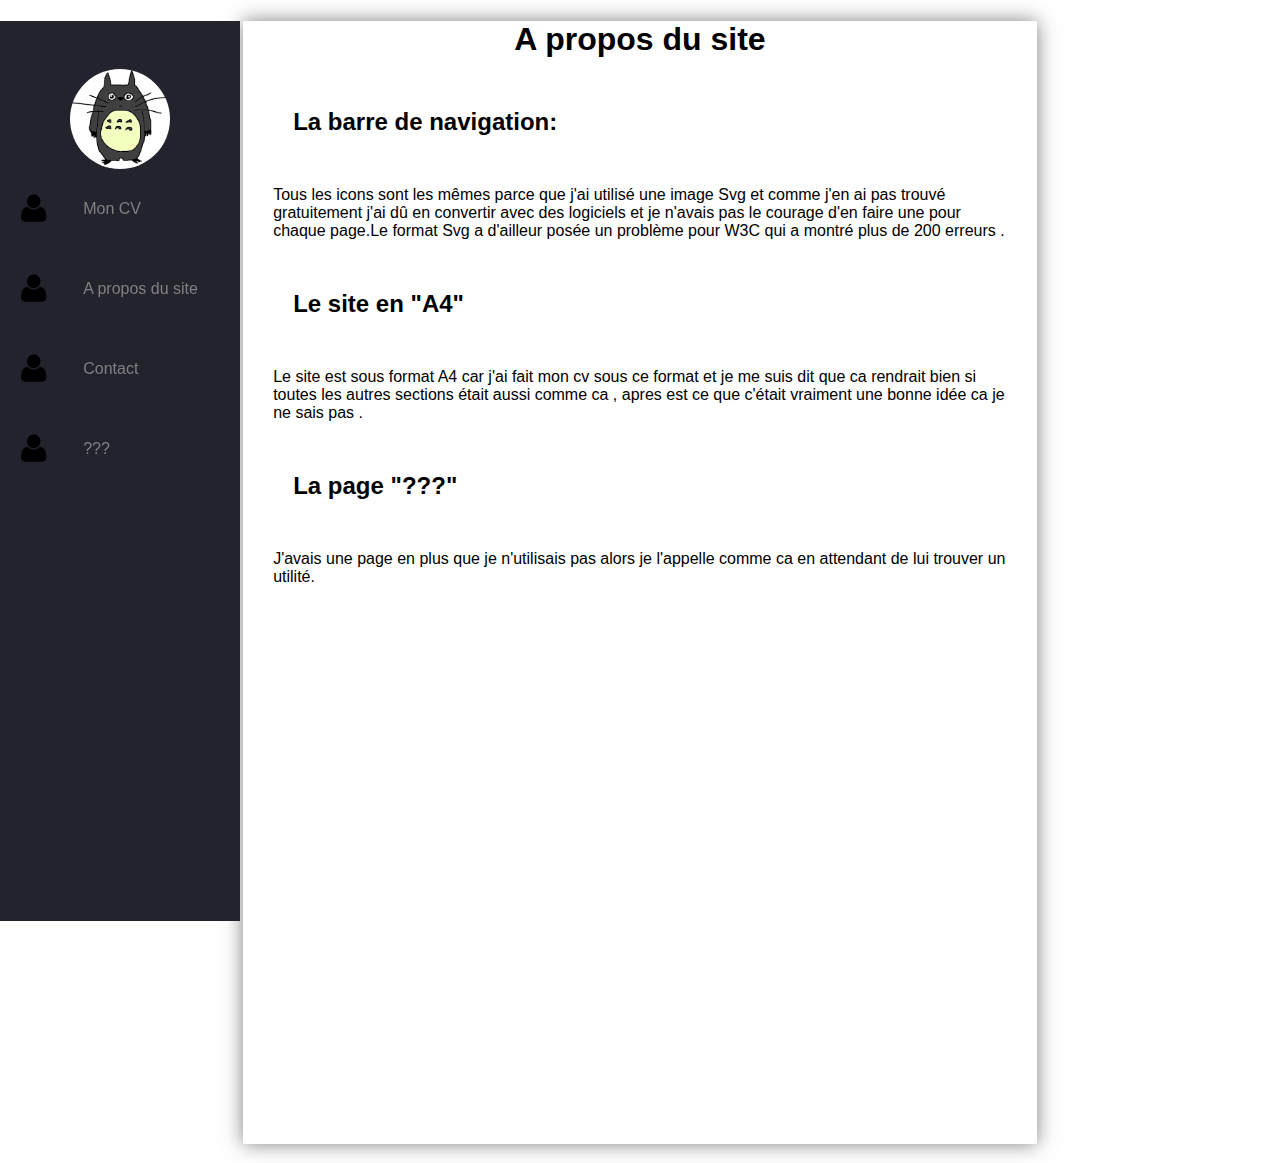
<file: page2.html>
<!doctype html>
<html lang="fr">

<head>
    <meta charset="utf-8" />
    <title>CVp2 Cyriaque</title>
    <link rel="stylesheet" href="style2.css" />
</head>

<body>


    <nav class="navbar">
        <ul class="navbar-nav">
            <img src="image.PNG" alt="Photo de profil" />

            <li class="nav-item">
                <a href="index.html" class="nav-link">
                    <?xml version="1.0" encoding="UTF-8" standalone="no"?>
                    <svg xmlns:dc="http://purl.org/dc/elements/1.1/" xmlns:cc="http://creativecommons.org/ns#"
                        xmlns:rdf="http://www.w3.org/1999/02/22-rdf-syntax-ns#" xmlns:svg="http://www.w3.org/2000/svg"
                        xmlns="http://www.w3.org/2000/svg"
                        xmlns:sodipodi="http://sodipodi.sourceforge.net/DTD/sodipodi-0.dtd"
                        xmlns:inkscape="http://www.inkscape.org/namespaces/inkscape" version="1.1" id="svg1923"
                        width="1200" height="1200" viewBox="0 0 1200 1200" sodipodi:docname="icon-user.svg"
                        inkscape:version="1.0.1 (3bc2e813f5, 2020-09-07)">
                        <metadata id="metadata1929">
                            <rdf:RDF>
                                <cc:Work rdf:about="">
                                    <dc:format>image/svg+xml</dc:format>
                                    <dc:type rdf:resource="http://purl.org/dc/dcmitype/StillImage" />
                                    <dc:title></dc:title>
                                </cc:Work>
                            </rdf:RDF>
                        </metadata>
                        <defs id="defs1927" />
                        <sodipodi:namedview pagecolor="#ffffff" bordercolor="#666666" borderopacity="1"
                            objecttolerance="10" gridtolerance="10" guidetolerance="10" inkscape:pageopacity="0"
                            inkscape:pageshadow="2" inkscape:window-width="1920" inkscape:window-height="1171"
                            id="namedview1925" showgrid="false" inkscape:zoom="0.6125" inkscape:cx="600"
                            inkscape:cy="600" inkscape:window-x="-9" inkscape:window-y="-9"
                            inkscape:window-maximized="1" inkscape:current-layer="g1931" />
                        <g inkscape:groupmode="layer" inkscape:label="Image" id="g1931">
                            <path style="fill:#000000"
                                d="m 271.30612,1079.4949 c -61.90032,-5.8856 -111.71854,-38.2346 -136.04822,-88.34184 -14.98974,-30.8715 -19.11808,-58.59629 -17.10208,-114.85281 1.69795,-47.38125 4.47281,-74.4248 11.66102,-113.64719 12.78104,-69.73962 32.87751,-120.85726 64.20372,-163.30939 9.15282,-12.40356 31.0617,-34.32893 41.28556,-41.31663 30.94219,-21.14806 64.70392,-32.2271 103.5,-33.96393 l 13,-0.58199 7.5,3.90999 c 4.125,2.15049 22.8,13.75172 41.5,25.78053 44.34411,28.52441 58.71674,35.71242 96,48.01136 18.52291,6.11031 37.74677,10.66184 55.5,13.14043 17.55996,2.45161 56.8313,2.44151 73.5,-0.0189 32.50008,-4.79724 63.94135,-14.20408 96.18222,-28.77651 14.20652,-6.42116 21.62169,-10.80554 59.54027,-35.20451 36.1374,-23.25285 42.70542,-26.67078 51.2493,-26.66959 33.31842,0.005 72.12122,10.81388 99.50418,27.71881 36.26994,22.39131 65.12783,59.37591 88.04341,112.83763 20.6721,48.22734 35.5313,123.71201 38.9322,197.7744 2.4228,52.76198 0.6818,78.57475 -7.0714,104.846 -15.6291,52.95864 -57.35588,92.37614 -113.04358,106.78774 -27.20551,7.0405 2.30107,6.4736 -345.3366,6.6346 -179.90632,0.083 -317.03958,-0.2391 -322.5,-0.7582 z M 567.39736,565.64453 c -22.11016,-1.85149 -45.25609,-6.64484 -65.09124,-13.4799 -22.67349,-7.81313 -51.8751,-24.26346 -73,-41.12356 -10.94506,-8.73542 -33.68187,-31.47668 -42.3797,-42.38801 -30.87082,-38.72706 -48.8023,-82.59795 -53.68122,-131.33564 -1.5529,-15.51253 -0.68116,-55.63166 1.50284,-69.16436 8.8258,-54.68707 32.08562,-99.87765 72.01812,-139.92114 39.85023,-39.960989 84.46577,-63.362959 138.60065,-72.699509 11.95042,-2.06107 16.70751,-2.32113 42.93931,-2.3474 32.2182,-0.0323 40.81716,0.83936 63.79707,6.46671 28.77659,7.04686 52.29492,17.32855 76.70293,33.53279 15.97429,10.605179 26.26042,19.124929 41.55202,34.416529 20.82769,20.8277 35.4599,40.42709 47.81897,64.05202 31.45484,60.12739 36.59167,137.17941 13.60435,204.06421 -4.33753,12.62065 -15.19186,35.31992 -22.44374,46.93579 -20.66096,33.09419 -56.1978,68.4823 -88.12741,87.75858 -21.9001,13.22135 -52.29026,25.35273 -75.40419,30.10043 -23.62855,4.85341 -56.24523,6.98842 -78.40876,5.13246 z"
                                id="path1935" />
                        </g>
                    </svg>

                    <span class="link-text">Mon CV</span>
                </a>
            </li>

            <li class="nav-item">
                <a href="page2.html" class="nav-link">
                    <?xml version="1.0" encoding="UTF-8" standalone="no"?>
                    <svg xmlns:dc="http://purl.org/dc/elements/1.1/" xmlns:cc="http://creativecommons.org/ns#"
                        xmlns:rdf="http://www.w3.org/1999/02/22-rdf-syntax-ns#" xmlns:svg="http://www.w3.org/2000/svg"
                        xmlns="http://www.w3.org/2000/svg"
                        xmlns:sodipodi="http://sodipodi.sourceforge.net/DTD/sodipodi-0.dtd"
                        xmlns:inkscape="http://www.inkscape.org/namespaces/inkscape" version="1.1" id="svg1923"
                        width="1200" height="1200" viewBox="0 0 1200 1200" sodipodi:docname="icon-user.svg"
                        inkscape:version="1.0.1 (3bc2e813f5, 2020-09-07)">
                        <metadata id="metadata1929">
                            <rdf:RDF>
                                <cc:Work rdf:about="">
                                    <dc:format>image/svg+xml</dc:format>
                                    <dc:type rdf:resource="http://purl.org/dc/dcmitype/StillImage" />
                                    <dc:title></dc:title>
                                </cc:Work>
                            </rdf:RDF>
                        </metadata>
                        <defs id="defs1927" />
                        <sodipodi:namedview pagecolor="#ffffff" bordercolor="#666666" borderopacity="1"
                            objecttolerance="10" gridtolerance="10" guidetolerance="10" inkscape:pageopacity="0"
                            inkscape:pageshadow="2" inkscape:window-width="1920" inkscape:window-height="1171"
                            id="namedview1925" showgrid="false" inkscape:zoom="0.6125" inkscape:cx="600"
                            inkscape:cy="600" inkscape:window-x="-9" inkscape:window-y="-9"
                            inkscape:window-maximized="1" inkscape:current-layer="g1931" />
                        <g inkscape:groupmode="layer" inkscape:label="Image" id="g1931">
                            <path style="fill:#000000"
                                d="m 271.30612,1079.4949 c -61.90032,-5.8856 -111.71854,-38.2346 -136.04822,-88.34184 -14.98974,-30.8715 -19.11808,-58.59629 -17.10208,-114.85281 1.69795,-47.38125 4.47281,-74.4248 11.66102,-113.64719 12.78104,-69.73962 32.87751,-120.85726 64.20372,-163.30939 9.15282,-12.40356 31.0617,-34.32893 41.28556,-41.31663 30.94219,-21.14806 64.70392,-32.2271 103.5,-33.96393 l 13,-0.58199 7.5,3.90999 c 4.125,2.15049 22.8,13.75172 41.5,25.78053 44.34411,28.52441 58.71674,35.71242 96,48.01136 18.52291,6.11031 37.74677,10.66184 55.5,13.14043 17.55996,2.45161 56.8313,2.44151 73.5,-0.0189 32.50008,-4.79724 63.94135,-14.20408 96.18222,-28.77651 14.20652,-6.42116 21.62169,-10.80554 59.54027,-35.20451 36.1374,-23.25285 42.70542,-26.67078 51.2493,-26.66959 33.31842,0.005 72.12122,10.81388 99.50418,27.71881 36.26994,22.39131 65.12783,59.37591 88.04341,112.83763 20.6721,48.22734 35.5313,123.71201 38.9322,197.7744 2.4228,52.76198 0.6818,78.57475 -7.0714,104.846 -15.6291,52.95864 -57.35588,92.37614 -113.04358,106.78774 -27.20551,7.0405 2.30107,6.4736 -345.3366,6.6346 -179.90632,0.083 -317.03958,-0.2391 -322.5,-0.7582 z M 567.39736,565.64453 c -22.11016,-1.85149 -45.25609,-6.64484 -65.09124,-13.4799 -22.67349,-7.81313 -51.8751,-24.26346 -73,-41.12356 -10.94506,-8.73542 -33.68187,-31.47668 -42.3797,-42.38801 -30.87082,-38.72706 -48.8023,-82.59795 -53.68122,-131.33564 -1.5529,-15.51253 -0.68116,-55.63166 1.50284,-69.16436 8.8258,-54.68707 32.08562,-99.87765 72.01812,-139.92114 39.85023,-39.960989 84.46577,-63.362959 138.60065,-72.699509 11.95042,-2.06107 16.70751,-2.32113 42.93931,-2.3474 32.2182,-0.0323 40.81716,0.83936 63.79707,6.46671 28.77659,7.04686 52.29492,17.32855 76.70293,33.53279 15.97429,10.605179 26.26042,19.124929 41.55202,34.416529 20.82769,20.8277 35.4599,40.42709 47.81897,64.05202 31.45484,60.12739 36.59167,137.17941 13.60435,204.06421 -4.33753,12.62065 -15.19186,35.31992 -22.44374,46.93579 -20.66096,33.09419 -56.1978,68.4823 -88.12741,87.75858 -21.9001,13.22135 -52.29026,25.35273 -75.40419,30.10043 -23.62855,4.85341 -56.24523,6.98842 -78.40876,5.13246 z"
                                id="path1935" />
                        </g>
                    </svg>

                    <span class="link-text">A propos du site</span>
                </a>
            </li>

            <li class="nav-item">
                <a href="page3.html" class="nav-link">
                    <?xml version="1.0" encoding="UTF-8" standalone="no"?>
                    <svg xmlns:dc="http://purl.org/dc/elements/1.1/" xmlns:cc="http://creativecommons.org/ns#"
                        xmlns:rdf="http://www.w3.org/1999/02/22-rdf-syntax-ns#" xmlns:svg="http://www.w3.org/2000/svg"
                        xmlns="http://www.w3.org/2000/svg"
                        xmlns:sodipodi="http://sodipodi.sourceforge.net/DTD/sodipodi-0.dtd"
                        xmlns:inkscape="http://www.inkscape.org/namespaces/inkscape" version="1.1" id="svg1923"
                        width="1200" height="1200" viewBox="0 0 1200 1200" sodipodi:docname="icon-user.svg"
                        inkscape:version="1.0.1 (3bc2e813f5, 2020-09-07)">
                        <metadata id="metadata1929">
                            <rdf:RDF>
                                <cc:Work rdf:about="">
                                    <dc:format>image/svg+xml</dc:format>
                                    <dc:type rdf:resource="http://purl.org/dc/dcmitype/StillImage" />
                                    <dc:title></dc:title>
                                </cc:Work>
                            </rdf:RDF>
                        </metadata>
                        <defs id="defs1927" />
                        <sodipodi:namedview pagecolor="#ffffff" bordercolor="#666666" borderopacity="1"
                            objecttolerance="10" gridtolerance="10" guidetolerance="10" inkscape:pageopacity="0"
                            inkscape:pageshadow="2" inkscape:window-width="1920" inkscape:window-height="1171"
                            id="namedview1925" showgrid="false" inkscape:zoom="0.6125" inkscape:cx="600"
                            inkscape:cy="600" inkscape:window-x="-9" inkscape:window-y="-9"
                            inkscape:window-maximized="1" inkscape:current-layer="g1931" />
                        <g inkscape:groupmode="layer" inkscape:label="Image" id="g1931">
                            <path style="fill:#000000"
                                d="m 271.30612,1079.4949 c -61.90032,-5.8856 -111.71854,-38.2346 -136.04822,-88.34184 -14.98974,-30.8715 -19.11808,-58.59629 -17.10208,-114.85281 1.69795,-47.38125 4.47281,-74.4248 11.66102,-113.64719 12.78104,-69.73962 32.87751,-120.85726 64.20372,-163.30939 9.15282,-12.40356 31.0617,-34.32893 41.28556,-41.31663 30.94219,-21.14806 64.70392,-32.2271 103.5,-33.96393 l 13,-0.58199 7.5,3.90999 c 4.125,2.15049 22.8,13.75172 41.5,25.78053 44.34411,28.52441 58.71674,35.71242 96,48.01136 18.52291,6.11031 37.74677,10.66184 55.5,13.14043 17.55996,2.45161 56.8313,2.44151 73.5,-0.0189 32.50008,-4.79724 63.94135,-14.20408 96.18222,-28.77651 14.20652,-6.42116 21.62169,-10.80554 59.54027,-35.20451 36.1374,-23.25285 42.70542,-26.67078 51.2493,-26.66959 33.31842,0.005 72.12122,10.81388 99.50418,27.71881 36.26994,22.39131 65.12783,59.37591 88.04341,112.83763 20.6721,48.22734 35.5313,123.71201 38.9322,197.7744 2.4228,52.76198 0.6818,78.57475 -7.0714,104.846 -15.6291,52.95864 -57.35588,92.37614 -113.04358,106.78774 -27.20551,7.0405 2.30107,6.4736 -345.3366,6.6346 -179.90632,0.083 -317.03958,-0.2391 -322.5,-0.7582 z M 567.39736,565.64453 c -22.11016,-1.85149 -45.25609,-6.64484 -65.09124,-13.4799 -22.67349,-7.81313 -51.8751,-24.26346 -73,-41.12356 -10.94506,-8.73542 -33.68187,-31.47668 -42.3797,-42.38801 -30.87082,-38.72706 -48.8023,-82.59795 -53.68122,-131.33564 -1.5529,-15.51253 -0.68116,-55.63166 1.50284,-69.16436 8.8258,-54.68707 32.08562,-99.87765 72.01812,-139.92114 39.85023,-39.960989 84.46577,-63.362959 138.60065,-72.699509 11.95042,-2.06107 16.70751,-2.32113 42.93931,-2.3474 32.2182,-0.0323 40.81716,0.83936 63.79707,6.46671 28.77659,7.04686 52.29492,17.32855 76.70293,33.53279 15.97429,10.605179 26.26042,19.124929 41.55202,34.416529 20.82769,20.8277 35.4599,40.42709 47.81897,64.05202 31.45484,60.12739 36.59167,137.17941 13.60435,204.06421 -4.33753,12.62065 -15.19186,35.31992 -22.44374,46.93579 -20.66096,33.09419 -56.1978,68.4823 -88.12741,87.75858 -21.9001,13.22135 -52.29026,25.35273 -75.40419,30.10043 -23.62855,4.85341 -56.24523,6.98842 -78.40876,5.13246 z"
                                id="path1935" />
                        </g>
                    </svg>

                    <span class="link-text">Contact</span>
                </a>
            </li>

            <li class="nav-item">
                <a href="page4.html" class="nav-link">
                    <?xml version="1.0" encoding="UTF-8" standalone="no"?>
                    <svg xmlns:dc="http://purl.org/dc/elements/1.1/" xmlns:cc="http://creativecommons.org/ns#"
                        xmlns:rdf="http://www.w3.org/1999/02/22-rdf-syntax-ns#" xmlns:svg="http://www.w3.org/2000/svg"
                        xmlns="http://www.w3.org/2000/svg"
                        xmlns:sodipodi="http://sodipodi.sourceforge.net/DTD/sodipodi-0.dtd"
                        xmlns:inkscape="http://www.inkscape.org/namespaces/inkscape" version="1.1" id="svg1923"
                        width="1200" height="1200" viewBox="0 0 1200 1200" sodipodi:docname="icon-user.svg"
                        inkscape:version="1.0.1 (3bc2e813f5, 2020-09-07)">
                        <metadata id="metadata1929">
                            <rdf:RDF>
                                <cc:Work rdf:about="">
                                    <dc:format>image/svg+xml</dc:format>
                                    <dc:type rdf:resource="http://purl.org/dc/dcmitype/StillImage" />
                                    <dc:title></dc:title>
                                </cc:Work>
                            </rdf:RDF>
                        </metadata>
                        <defs id="defs1927" />
                        <sodipodi:namedview pagecolor="#ffffff" bordercolor="#666666" borderopacity="1"
                            objecttolerance="10" gridtolerance="10" guidetolerance="10" inkscape:pageopacity="0"
                            inkscape:pageshadow="2" inkscape:window-width="1920" inkscape:window-height="1171"
                            id="namedview1925" showgrid="false" inkscape:zoom="0.6125" inkscape:cx="600"
                            inkscape:cy="600" inkscape:window-x="-9" inkscape:window-y="-9"
                            inkscape:window-maximized="1" inkscape:current-layer="g1931" />
                        <g inkscape:groupmode="layer" inkscape:label="Image" id="g1931">
                            <path style="fill:#000000"
                                d="m 271.30612,1079.4949 c -61.90032,-5.8856 -111.71854,-38.2346 -136.04822,-88.34184 -14.98974,-30.8715 -19.11808,-58.59629 -17.10208,-114.85281 1.69795,-47.38125 4.47281,-74.4248 11.66102,-113.64719 12.78104,-69.73962 32.87751,-120.85726 64.20372,-163.30939 9.15282,-12.40356 31.0617,-34.32893 41.28556,-41.31663 30.94219,-21.14806 64.70392,-32.2271 103.5,-33.96393 l 13,-0.58199 7.5,3.90999 c 4.125,2.15049 22.8,13.75172 41.5,25.78053 44.34411,28.52441 58.71674,35.71242 96,48.01136 18.52291,6.11031 37.74677,10.66184 55.5,13.14043 17.55996,2.45161 56.8313,2.44151 73.5,-0.0189 32.50008,-4.79724 63.94135,-14.20408 96.18222,-28.77651 14.20652,-6.42116 21.62169,-10.80554 59.54027,-35.20451 36.1374,-23.25285 42.70542,-26.67078 51.2493,-26.66959 33.31842,0.005 72.12122,10.81388 99.50418,27.71881 36.26994,22.39131 65.12783,59.37591 88.04341,112.83763 20.6721,48.22734 35.5313,123.71201 38.9322,197.7744 2.4228,52.76198 0.6818,78.57475 -7.0714,104.846 -15.6291,52.95864 -57.35588,92.37614 -113.04358,106.78774 -27.20551,7.0405 2.30107,6.4736 -345.3366,6.6346 -179.90632,0.083 -317.03958,-0.2391 -322.5,-0.7582 z M 567.39736,565.64453 c -22.11016,-1.85149 -45.25609,-6.64484 -65.09124,-13.4799 -22.67349,-7.81313 -51.8751,-24.26346 -73,-41.12356 -10.94506,-8.73542 -33.68187,-31.47668 -42.3797,-42.38801 -30.87082,-38.72706 -48.8023,-82.59795 -53.68122,-131.33564 -1.5529,-15.51253 -0.68116,-55.63166 1.50284,-69.16436 8.8258,-54.68707 32.08562,-99.87765 72.01812,-139.92114 39.85023,-39.960989 84.46577,-63.362959 138.60065,-72.699509 11.95042,-2.06107 16.70751,-2.32113 42.93931,-2.3474 32.2182,-0.0323 40.81716,0.83936 63.79707,6.46671 28.77659,7.04686 52.29492,17.32855 76.70293,33.53279 15.97429,10.605179 26.26042,19.124929 41.55202,34.416529 20.82769,20.8277 35.4599,40.42709 47.81897,64.05202 31.45484,60.12739 36.59167,137.17941 13.60435,204.06421 -4.33753,12.62065 -15.19186,35.31992 -22.44374,46.93579 -20.66096,33.09419 -56.1978,68.4823 -88.12741,87.75858 -21.9001,13.22135 -52.29026,25.35273 -75.40419,30.10043 -23.62855,4.85341 -56.24523,6.98842 -78.40876,5.13246 z"
                                id="path1935" />
                        </g>
                    </svg>

                    <span class="link-text">???</span>
                </a>
            </li>







        </ul>
    </nav>
    <page>
        <H1>A propos du site</H1>
        <h2>La barre de navigation:</h2>
        <div class="pp">
            <p>Tous les icons sont les mêmes parce que j'ai utilisé une image Svg et comme j'en ai pas trouvé
                gratuitement j'ai dû en convertir avec des logiciels et je n'avais pas le courage d'en faire une pour
                chaque page.Le format Svg a d'ailleur posée un problème pour W3C qui a montré plus de 200 erreurs .</p>
        </div>
        <h2>Le site en "A4"</h2>
        <div class="pp">
            <p>Le site est sous format A4 car j'ai fait mon cv sous ce format et je me suis dit que ca rendrait bien si
                toutes les autres sections était aussi comme ca , apres est ce que c'était vraiment une bonne idée ca je
                ne sais pas .</p>
        </div>
        <h2>La page "???"</h2>
        <div class="pp">
            <p>J'avais une page en plus que je n'utilisais pas alors je l'appelle comme ca en attendant de lui trouver
                un utilité.</p>
        </div>



    </page>





















</body>
</file>
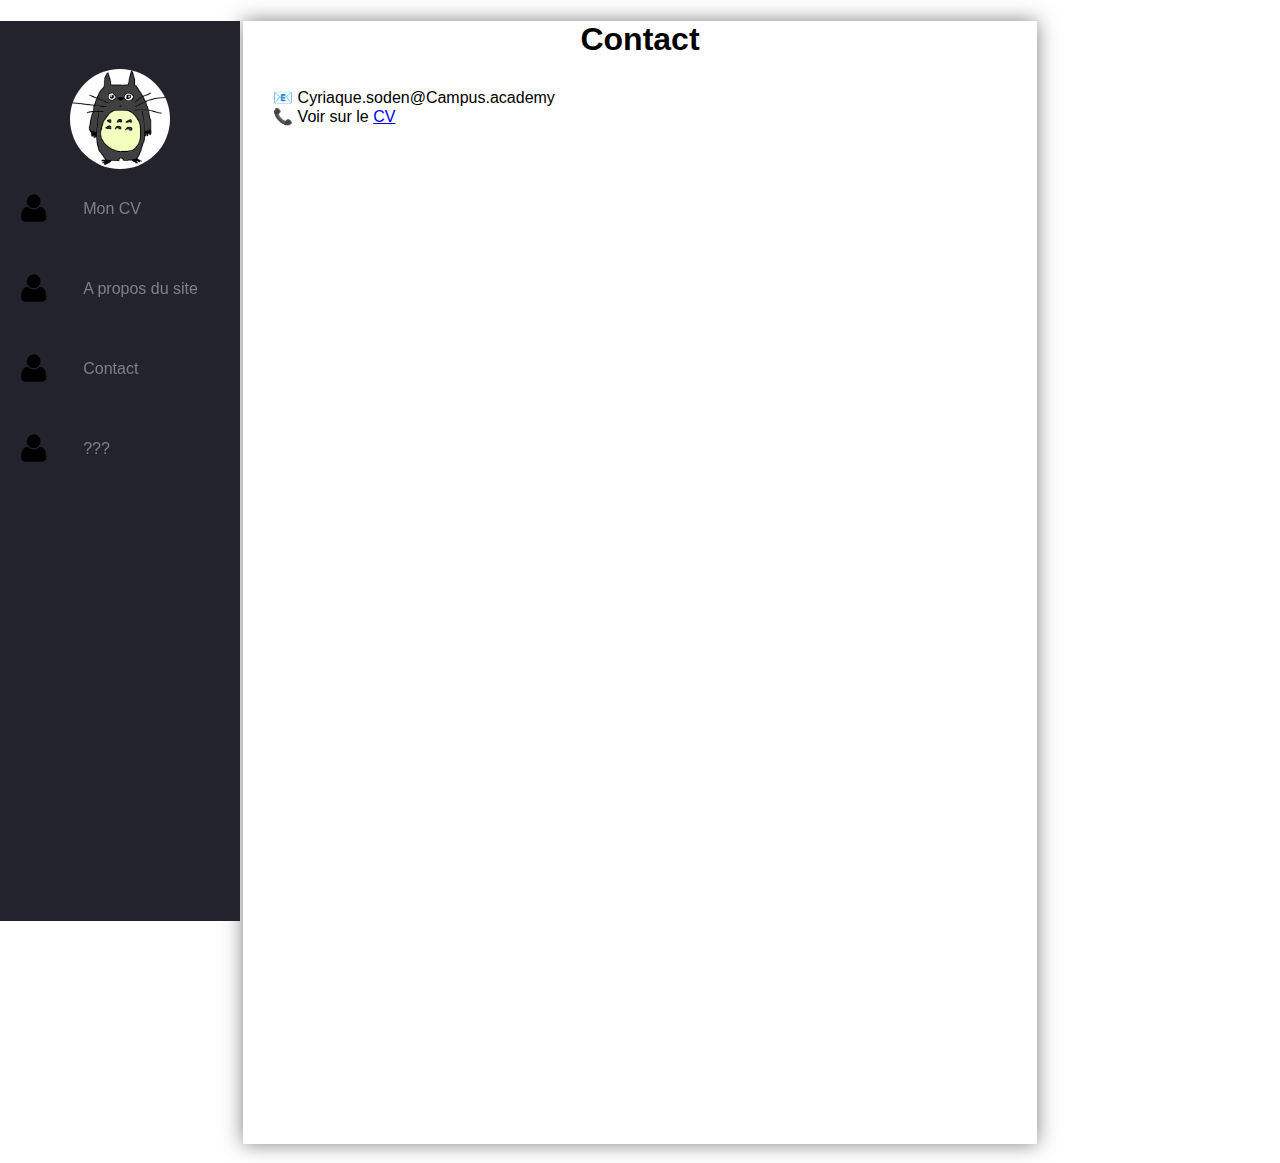
<file: page3.html>
<!doctype html>
<html lang="fr">

<head>
    <meta charset="utf-8" />
    <title>CVp3 Cyriaque</title>
    <link rel="stylesheet" href="style2.css" />
</head>

<body>


    <nav class="navbar">
        <ul class="navbar-nav">
            <img src="image.PNG" alt="Photo de profil" />

            <li class="nav-item">
                <a href="index.html" class="nav-link">
                    <?xml version="1.0" encoding="UTF-8" standalone="no"?>
                    <svg xmlns:dc="http://purl.org/dc/elements/1.1/" xmlns:cc="http://creativecommons.org/ns#"
                        xmlns:rdf="http://www.w3.org/1999/02/22-rdf-syntax-ns#" xmlns:svg="http://www.w3.org/2000/svg"
                        xmlns="http://www.w3.org/2000/svg"
                        xmlns:sodipodi="http://sodipodi.sourceforge.net/DTD/sodipodi-0.dtd"
                        xmlns:inkscape="http://www.inkscape.org/namespaces/inkscape" version="1.1" id="svg1923"
                        width="1200" height="1200" viewBox="0 0 1200 1200" sodipodi:docname="icon-user.svg"
                        inkscape:version="1.0.1 (3bc2e813f5, 2020-09-07)">
                        <metadata id="metadata1929">
                            <rdf:RDF>
                                <cc:Work rdf:about="">
                                    <dc:format>image/svg+xml</dc:format>
                                    <dc:type rdf:resource="http://purl.org/dc/dcmitype/StillImage" />
                                    <dc:title></dc:title>
                                </cc:Work>
                            </rdf:RDF>
                        </metadata>
                        <defs id="defs1927" />
                        <sodipodi:namedview pagecolor="#ffffff" bordercolor="#666666" borderopacity="1"
                            objecttolerance="10" gridtolerance="10" guidetolerance="10" inkscape:pageopacity="0"
                            inkscape:pageshadow="2" inkscape:window-width="1920" inkscape:window-height="1171"
                            id="namedview1925" showgrid="false" inkscape:zoom="0.6125" inkscape:cx="600"
                            inkscape:cy="600" inkscape:window-x="-9" inkscape:window-y="-9"
                            inkscape:window-maximized="1" inkscape:current-layer="g1931" />
                        <g inkscape:groupmode="layer" inkscape:label="Image" id="g1931">
                            <path style="fill:#000000"
                                d="m 271.30612,1079.4949 c -61.90032,-5.8856 -111.71854,-38.2346 -136.04822,-88.34184 -14.98974,-30.8715 -19.11808,-58.59629 -17.10208,-114.85281 1.69795,-47.38125 4.47281,-74.4248 11.66102,-113.64719 12.78104,-69.73962 32.87751,-120.85726 64.20372,-163.30939 9.15282,-12.40356 31.0617,-34.32893 41.28556,-41.31663 30.94219,-21.14806 64.70392,-32.2271 103.5,-33.96393 l 13,-0.58199 7.5,3.90999 c 4.125,2.15049 22.8,13.75172 41.5,25.78053 44.34411,28.52441 58.71674,35.71242 96,48.01136 18.52291,6.11031 37.74677,10.66184 55.5,13.14043 17.55996,2.45161 56.8313,2.44151 73.5,-0.0189 32.50008,-4.79724 63.94135,-14.20408 96.18222,-28.77651 14.20652,-6.42116 21.62169,-10.80554 59.54027,-35.20451 36.1374,-23.25285 42.70542,-26.67078 51.2493,-26.66959 33.31842,0.005 72.12122,10.81388 99.50418,27.71881 36.26994,22.39131 65.12783,59.37591 88.04341,112.83763 20.6721,48.22734 35.5313,123.71201 38.9322,197.7744 2.4228,52.76198 0.6818,78.57475 -7.0714,104.846 -15.6291,52.95864 -57.35588,92.37614 -113.04358,106.78774 -27.20551,7.0405 2.30107,6.4736 -345.3366,6.6346 -179.90632,0.083 -317.03958,-0.2391 -322.5,-0.7582 z M 567.39736,565.64453 c -22.11016,-1.85149 -45.25609,-6.64484 -65.09124,-13.4799 -22.67349,-7.81313 -51.8751,-24.26346 -73,-41.12356 -10.94506,-8.73542 -33.68187,-31.47668 -42.3797,-42.38801 -30.87082,-38.72706 -48.8023,-82.59795 -53.68122,-131.33564 -1.5529,-15.51253 -0.68116,-55.63166 1.50284,-69.16436 8.8258,-54.68707 32.08562,-99.87765 72.01812,-139.92114 39.85023,-39.960989 84.46577,-63.362959 138.60065,-72.699509 11.95042,-2.06107 16.70751,-2.32113 42.93931,-2.3474 32.2182,-0.0323 40.81716,0.83936 63.79707,6.46671 28.77659,7.04686 52.29492,17.32855 76.70293,33.53279 15.97429,10.605179 26.26042,19.124929 41.55202,34.416529 20.82769,20.8277 35.4599,40.42709 47.81897,64.05202 31.45484,60.12739 36.59167,137.17941 13.60435,204.06421 -4.33753,12.62065 -15.19186,35.31992 -22.44374,46.93579 -20.66096,33.09419 -56.1978,68.4823 -88.12741,87.75858 -21.9001,13.22135 -52.29026,25.35273 -75.40419,30.10043 -23.62855,4.85341 -56.24523,6.98842 -78.40876,5.13246 z"
                                id="path1935" />
                        </g>
                    </svg>

                    <span class="link-text">Mon CV</span>
                </a>
            </li>

            <li class="nav-item">
                <a href="page2.html" class="nav-link">
                    <?xml version="1.0" encoding="UTF-8" standalone="no"?>
                    <svg xmlns:dc="http://purl.org/dc/elements/1.1/" xmlns:cc="http://creativecommons.org/ns#"
                        xmlns:rdf="http://www.w3.org/1999/02/22-rdf-syntax-ns#" xmlns:svg="http://www.w3.org/2000/svg"
                        xmlns="http://www.w3.org/2000/svg"
                        xmlns:sodipodi="http://sodipodi.sourceforge.net/DTD/sodipodi-0.dtd"
                        xmlns:inkscape="http://www.inkscape.org/namespaces/inkscape" version="1.1" id="svg1923"
                        width="1200" height="1200" viewBox="0 0 1200 1200" sodipodi:docname="icon-user.svg"
                        inkscape:version="1.0.1 (3bc2e813f5, 2020-09-07)">
                        <metadata id="metadata1929">
                            <rdf:RDF>
                                <cc:Work rdf:about="">
                                    <dc:format>image/svg+xml</dc:format>
                                    <dc:type rdf:resource="http://purl.org/dc/dcmitype/StillImage" />
                                    <dc:title></dc:title>
                                </cc:Work>
                            </rdf:RDF>
                        </metadata>
                        <defs id="defs1927" />
                        <sodipodi:namedview pagecolor="#ffffff" bordercolor="#666666" borderopacity="1"
                            objecttolerance="10" gridtolerance="10" guidetolerance="10" inkscape:pageopacity="0"
                            inkscape:pageshadow="2" inkscape:window-width="1920" inkscape:window-height="1171"
                            id="namedview1925" showgrid="false" inkscape:zoom="0.6125" inkscape:cx="600"
                            inkscape:cy="600" inkscape:window-x="-9" inkscape:window-y="-9"
                            inkscape:window-maximized="1" inkscape:current-layer="g1931" />
                        <g inkscape:groupmode="layer" inkscape:label="Image" id="g1931">
                            <path style="fill:#000000"
                                d="m 271.30612,1079.4949 c -61.90032,-5.8856 -111.71854,-38.2346 -136.04822,-88.34184 -14.98974,-30.8715 -19.11808,-58.59629 -17.10208,-114.85281 1.69795,-47.38125 4.47281,-74.4248 11.66102,-113.64719 12.78104,-69.73962 32.87751,-120.85726 64.20372,-163.30939 9.15282,-12.40356 31.0617,-34.32893 41.28556,-41.31663 30.94219,-21.14806 64.70392,-32.2271 103.5,-33.96393 l 13,-0.58199 7.5,3.90999 c 4.125,2.15049 22.8,13.75172 41.5,25.78053 44.34411,28.52441 58.71674,35.71242 96,48.01136 18.52291,6.11031 37.74677,10.66184 55.5,13.14043 17.55996,2.45161 56.8313,2.44151 73.5,-0.0189 32.50008,-4.79724 63.94135,-14.20408 96.18222,-28.77651 14.20652,-6.42116 21.62169,-10.80554 59.54027,-35.20451 36.1374,-23.25285 42.70542,-26.67078 51.2493,-26.66959 33.31842,0.005 72.12122,10.81388 99.50418,27.71881 36.26994,22.39131 65.12783,59.37591 88.04341,112.83763 20.6721,48.22734 35.5313,123.71201 38.9322,197.7744 2.4228,52.76198 0.6818,78.57475 -7.0714,104.846 -15.6291,52.95864 -57.35588,92.37614 -113.04358,106.78774 -27.20551,7.0405 2.30107,6.4736 -345.3366,6.6346 -179.90632,0.083 -317.03958,-0.2391 -322.5,-0.7582 z M 567.39736,565.64453 c -22.11016,-1.85149 -45.25609,-6.64484 -65.09124,-13.4799 -22.67349,-7.81313 -51.8751,-24.26346 -73,-41.12356 -10.94506,-8.73542 -33.68187,-31.47668 -42.3797,-42.38801 -30.87082,-38.72706 -48.8023,-82.59795 -53.68122,-131.33564 -1.5529,-15.51253 -0.68116,-55.63166 1.50284,-69.16436 8.8258,-54.68707 32.08562,-99.87765 72.01812,-139.92114 39.85023,-39.960989 84.46577,-63.362959 138.60065,-72.699509 11.95042,-2.06107 16.70751,-2.32113 42.93931,-2.3474 32.2182,-0.0323 40.81716,0.83936 63.79707,6.46671 28.77659,7.04686 52.29492,17.32855 76.70293,33.53279 15.97429,10.605179 26.26042,19.124929 41.55202,34.416529 20.82769,20.8277 35.4599,40.42709 47.81897,64.05202 31.45484,60.12739 36.59167,137.17941 13.60435,204.06421 -4.33753,12.62065 -15.19186,35.31992 -22.44374,46.93579 -20.66096,33.09419 -56.1978,68.4823 -88.12741,87.75858 -21.9001,13.22135 -52.29026,25.35273 -75.40419,30.10043 -23.62855,4.85341 -56.24523,6.98842 -78.40876,5.13246 z"
                                id="path1935" />
                        </g>
                    </svg>

                    <span class="link-text">A propos du site</span>
                </a>
            </li>

            <li class="nav-item">
                <a href="page3.html" class="nav-link">
                    <?xml version="1.0" encoding="UTF-8" standalone="no"?>
                    <svg xmlns:dc="http://purl.org/dc/elements/1.1/" xmlns:cc="http://creativecommons.org/ns#"
                        xmlns:rdf="http://www.w3.org/1999/02/22-rdf-syntax-ns#" xmlns:svg="http://www.w3.org/2000/svg"
                        xmlns="http://www.w3.org/2000/svg"
                        xmlns:sodipodi="http://sodipodi.sourceforge.net/DTD/sodipodi-0.dtd"
                        xmlns:inkscape="http://www.inkscape.org/namespaces/inkscape" version="1.1" id="svg1923"
                        width="1200" height="1200" viewBox="0 0 1200 1200" sodipodi:docname="icon-user.svg"
                        inkscape:version="1.0.1 (3bc2e813f5, 2020-09-07)">
                        <metadata id="metadata1929">
                            <rdf:RDF>
                                <cc:Work rdf:about="">
                                    <dc:format>image/svg+xml</dc:format>
                                    <dc:type rdf:resource="http://purl.org/dc/dcmitype/StillImage" />
                                    <dc:title></dc:title>
                                </cc:Work>
                            </rdf:RDF>
                        </metadata>
                        <defs id="defs1927" />
                        <sodipodi:namedview pagecolor="#ffffff" bordercolor="#666666" borderopacity="1"
                            objecttolerance="10" gridtolerance="10" guidetolerance="10" inkscape:pageopacity="0"
                            inkscape:pageshadow="2" inkscape:window-width="1920" inkscape:window-height="1171"
                            id="namedview1925" showgrid="false" inkscape:zoom="0.6125" inkscape:cx="600"
                            inkscape:cy="600" inkscape:window-x="-9" inkscape:window-y="-9"
                            inkscape:window-maximized="1" inkscape:current-layer="g1931" />
                        <g inkscape:groupmode="layer" inkscape:label="Image" id="g1931">
                            <path style="fill:#000000"
                                d="m 271.30612,1079.4949 c -61.90032,-5.8856 -111.71854,-38.2346 -136.04822,-88.34184 -14.98974,-30.8715 -19.11808,-58.59629 -17.10208,-114.85281 1.69795,-47.38125 4.47281,-74.4248 11.66102,-113.64719 12.78104,-69.73962 32.87751,-120.85726 64.20372,-163.30939 9.15282,-12.40356 31.0617,-34.32893 41.28556,-41.31663 30.94219,-21.14806 64.70392,-32.2271 103.5,-33.96393 l 13,-0.58199 7.5,3.90999 c 4.125,2.15049 22.8,13.75172 41.5,25.78053 44.34411,28.52441 58.71674,35.71242 96,48.01136 18.52291,6.11031 37.74677,10.66184 55.5,13.14043 17.55996,2.45161 56.8313,2.44151 73.5,-0.0189 32.50008,-4.79724 63.94135,-14.20408 96.18222,-28.77651 14.20652,-6.42116 21.62169,-10.80554 59.54027,-35.20451 36.1374,-23.25285 42.70542,-26.67078 51.2493,-26.66959 33.31842,0.005 72.12122,10.81388 99.50418,27.71881 36.26994,22.39131 65.12783,59.37591 88.04341,112.83763 20.6721,48.22734 35.5313,123.71201 38.9322,197.7744 2.4228,52.76198 0.6818,78.57475 -7.0714,104.846 -15.6291,52.95864 -57.35588,92.37614 -113.04358,106.78774 -27.20551,7.0405 2.30107,6.4736 -345.3366,6.6346 -179.90632,0.083 -317.03958,-0.2391 -322.5,-0.7582 z M 567.39736,565.64453 c -22.11016,-1.85149 -45.25609,-6.64484 -65.09124,-13.4799 -22.67349,-7.81313 -51.8751,-24.26346 -73,-41.12356 -10.94506,-8.73542 -33.68187,-31.47668 -42.3797,-42.38801 -30.87082,-38.72706 -48.8023,-82.59795 -53.68122,-131.33564 -1.5529,-15.51253 -0.68116,-55.63166 1.50284,-69.16436 8.8258,-54.68707 32.08562,-99.87765 72.01812,-139.92114 39.85023,-39.960989 84.46577,-63.362959 138.60065,-72.699509 11.95042,-2.06107 16.70751,-2.32113 42.93931,-2.3474 32.2182,-0.0323 40.81716,0.83936 63.79707,6.46671 28.77659,7.04686 52.29492,17.32855 76.70293,33.53279 15.97429,10.605179 26.26042,19.124929 41.55202,34.416529 20.82769,20.8277 35.4599,40.42709 47.81897,64.05202 31.45484,60.12739 36.59167,137.17941 13.60435,204.06421 -4.33753,12.62065 -15.19186,35.31992 -22.44374,46.93579 -20.66096,33.09419 -56.1978,68.4823 -88.12741,87.75858 -21.9001,13.22135 -52.29026,25.35273 -75.40419,30.10043 -23.62855,4.85341 -56.24523,6.98842 -78.40876,5.13246 z"
                                id="path1935" />
                        </g>
                    </svg>

                    <span class="link-text">Contact</span>
                </a>
            </li>

            <li class="nav-item">
                <a href="page4.html" class="nav-link">
                    <?xml version="1.0" encoding="UTF-8" standalone="no"?>
                    <svg xmlns:dc="http://purl.org/dc/elements/1.1/" xmlns:cc="http://creativecommons.org/ns#"
                        xmlns:rdf="http://www.w3.org/1999/02/22-rdf-syntax-ns#" xmlns:svg="http://www.w3.org/2000/svg"
                        xmlns="http://www.w3.org/2000/svg"
                        xmlns:sodipodi="http://sodipodi.sourceforge.net/DTD/sodipodi-0.dtd"
                        xmlns:inkscape="http://www.inkscape.org/namespaces/inkscape" version="1.1" id="svg1923"
                        width="1200" height="1200" viewBox="0 0 1200 1200" sodipodi:docname="icon-user.svg"
                        inkscape:version="1.0.1 (3bc2e813f5, 2020-09-07)">
                        <metadata id="metadata1929">
                            <rdf:RDF>
                                <cc:Work rdf:about="">
                                    <dc:format>image/svg+xml</dc:format>
                                    <dc:type rdf:resource="http://purl.org/dc/dcmitype/StillImage" />
                                    <dc:title></dc:title>
                                </cc:Work>
                            </rdf:RDF>
                        </metadata>
                        <defs id="defs1927" />
                        <sodipodi:namedview pagecolor="#ffffff" bordercolor="#666666" borderopacity="1"
                            objecttolerance="10" gridtolerance="10" guidetolerance="10" inkscape:pageopacity="0"
                            inkscape:pageshadow="2" inkscape:window-width="1920" inkscape:window-height="1171"
                            id="namedview1925" showgrid="false" inkscape:zoom="0.6125" inkscape:cx="600"
                            inkscape:cy="600" inkscape:window-x="-9" inkscape:window-y="-9"
                            inkscape:window-maximized="1" inkscape:current-layer="g1931" />
                        <g inkscape:groupmode="layer" inkscape:label="Image" id="g1931">
                            <path style="fill:#000000"
                                d="m 271.30612,1079.4949 c -61.90032,-5.8856 -111.71854,-38.2346 -136.04822,-88.34184 -14.98974,-30.8715 -19.11808,-58.59629 -17.10208,-114.85281 1.69795,-47.38125 4.47281,-74.4248 11.66102,-113.64719 12.78104,-69.73962 32.87751,-120.85726 64.20372,-163.30939 9.15282,-12.40356 31.0617,-34.32893 41.28556,-41.31663 30.94219,-21.14806 64.70392,-32.2271 103.5,-33.96393 l 13,-0.58199 7.5,3.90999 c 4.125,2.15049 22.8,13.75172 41.5,25.78053 44.34411,28.52441 58.71674,35.71242 96,48.01136 18.52291,6.11031 37.74677,10.66184 55.5,13.14043 17.55996,2.45161 56.8313,2.44151 73.5,-0.0189 32.50008,-4.79724 63.94135,-14.20408 96.18222,-28.77651 14.20652,-6.42116 21.62169,-10.80554 59.54027,-35.20451 36.1374,-23.25285 42.70542,-26.67078 51.2493,-26.66959 33.31842,0.005 72.12122,10.81388 99.50418,27.71881 36.26994,22.39131 65.12783,59.37591 88.04341,112.83763 20.6721,48.22734 35.5313,123.71201 38.9322,197.7744 2.4228,52.76198 0.6818,78.57475 -7.0714,104.846 -15.6291,52.95864 -57.35588,92.37614 -113.04358,106.78774 -27.20551,7.0405 2.30107,6.4736 -345.3366,6.6346 -179.90632,0.083 -317.03958,-0.2391 -322.5,-0.7582 z M 567.39736,565.64453 c -22.11016,-1.85149 -45.25609,-6.64484 -65.09124,-13.4799 -22.67349,-7.81313 -51.8751,-24.26346 -73,-41.12356 -10.94506,-8.73542 -33.68187,-31.47668 -42.3797,-42.38801 -30.87082,-38.72706 -48.8023,-82.59795 -53.68122,-131.33564 -1.5529,-15.51253 -0.68116,-55.63166 1.50284,-69.16436 8.8258,-54.68707 32.08562,-99.87765 72.01812,-139.92114 39.85023,-39.960989 84.46577,-63.362959 138.60065,-72.699509 11.95042,-2.06107 16.70751,-2.32113 42.93931,-2.3474 32.2182,-0.0323 40.81716,0.83936 63.79707,6.46671 28.77659,7.04686 52.29492,17.32855 76.70293,33.53279 15.97429,10.605179 26.26042,19.124929 41.55202,34.416529 20.82769,20.8277 35.4599,40.42709 47.81897,64.05202 31.45484,60.12739 36.59167,137.17941 13.60435,204.06421 -4.33753,12.62065 -15.19186,35.31992 -22.44374,46.93579 -20.66096,33.09419 -56.1978,68.4823 -88.12741,87.75858 -21.9001,13.22135 -52.29026,25.35273 -75.40419,30.10043 -23.62855,4.85341 -56.24523,6.98842 -78.40876,5.13246 z"
                                id="path1935" />
                        </g>
                    </svg>

                    <span class="link-text">???</span>
                </a>
            </li>







        </ul>
    </nav>
    <page>
        <h1>Contact</h1>
        <div class="pp">
            <a> 📧 Cyriaque.soden@Campus.academy</a>
            <br>
            <a>📞 Voir sur le <a href="index.html">CV</a></a>



        </div>


    </page>
























</body>
</file>
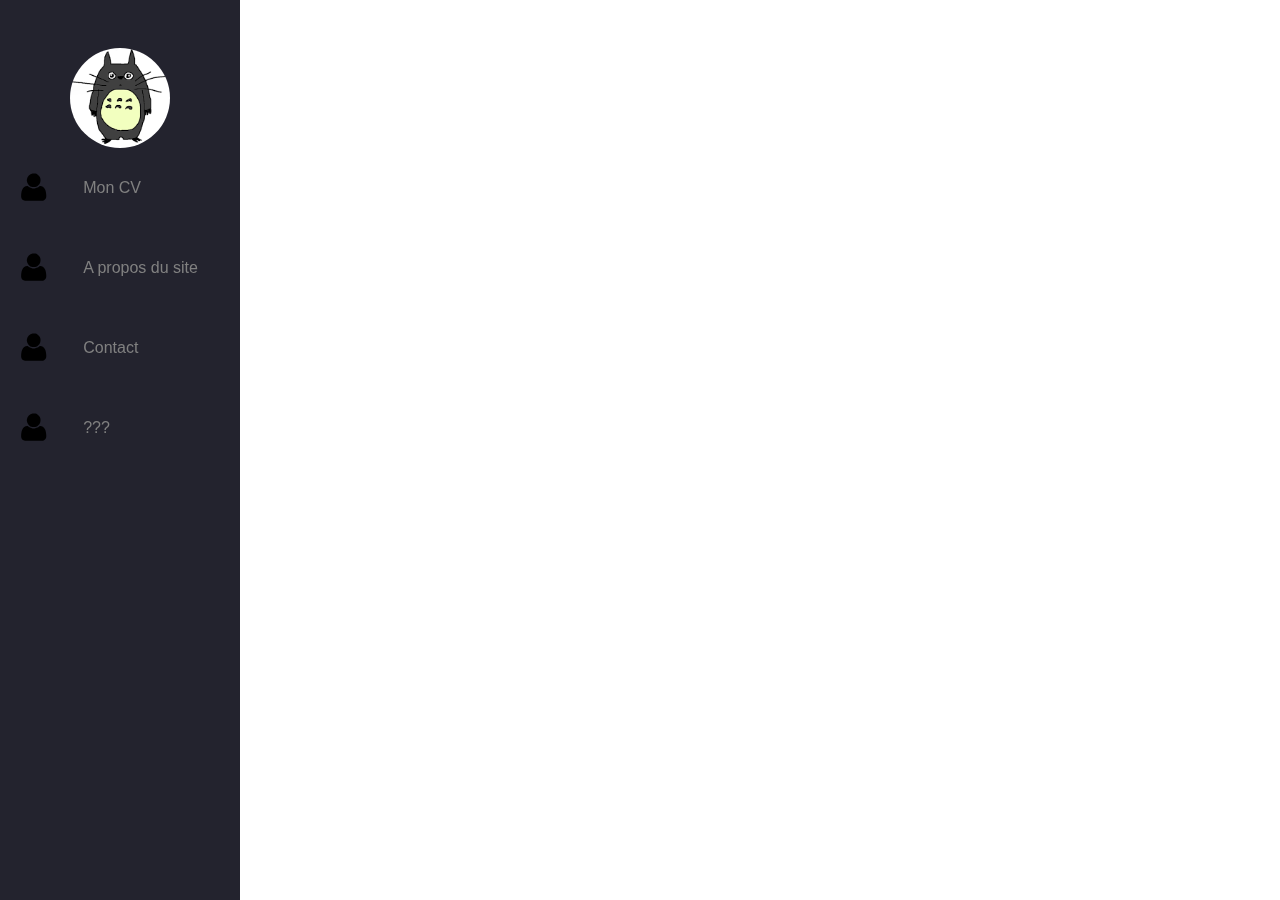
<file: page4.html>
<!doctype html>
<html lang="fr">

<head>
    <meta charset="utf-8" />
    <title>CVp4 Cyriaque</title>
    <link rel="stylesheet" href="style2.css" />
</head>

<body>


    <nav class="navbar">
        <ul class="navbar-nav">
            <img src="image.PNG" alt="Photo de profil" />

            <li class="nav-item">
                <a href="index.html" class="nav-link">
                    <?xml version="1.0" encoding="UTF-8" standalone="no"?>
                    <svg xmlns:dc="http://purl.org/dc/elements/1.1/" xmlns:cc="http://creativecommons.org/ns#"
                        xmlns:rdf="http://www.w3.org/1999/02/22-rdf-syntax-ns#" xmlns:svg="http://www.w3.org/2000/svg"
                        xmlns="http://www.w3.org/2000/svg"
                        xmlns:sodipodi="http://sodipodi.sourceforge.net/DTD/sodipodi-0.dtd"
                        xmlns:inkscape="http://www.inkscape.org/namespaces/inkscape" version="1.1" id="svg1923"
                        width="1200" height="1200" viewBox="0 0 1200 1200" sodipodi:docname="icon-user.svg"
                        inkscape:version="1.0.1 (3bc2e813f5, 2020-09-07)">
                        <metadata id="metadata1929">
                            <rdf:RDF>
                                <cc:Work rdf:about="">
                                    <dc:format>image/svg+xml</dc:format>
                                    <dc:type rdf:resource="http://purl.org/dc/dcmitype/StillImage" />
                                    <dc:title></dc:title>
                                </cc:Work>
                            </rdf:RDF>
                        </metadata>
                        <defs id="defs1927" />
                        <sodipodi:namedview pagecolor="#ffffff" bordercolor="#666666" borderopacity="1"
                            objecttolerance="10" gridtolerance="10" guidetolerance="10" inkscape:pageopacity="0"
                            inkscape:pageshadow="2" inkscape:window-width="1920" inkscape:window-height="1171"
                            id="namedview1925" showgrid="false" inkscape:zoom="0.6125" inkscape:cx="600"
                            inkscape:cy="600" inkscape:window-x="-9" inkscape:window-y="-9"
                            inkscape:window-maximized="1" inkscape:current-layer="g1931" />
                        <g inkscape:groupmode="layer" inkscape:label="Image" id="g1931">
                            <path style="fill:#000000"
                                d="m 271.30612,1079.4949 c -61.90032,-5.8856 -111.71854,-38.2346 -136.04822,-88.34184 -14.98974,-30.8715 -19.11808,-58.59629 -17.10208,-114.85281 1.69795,-47.38125 4.47281,-74.4248 11.66102,-113.64719 12.78104,-69.73962 32.87751,-120.85726 64.20372,-163.30939 9.15282,-12.40356 31.0617,-34.32893 41.28556,-41.31663 30.94219,-21.14806 64.70392,-32.2271 103.5,-33.96393 l 13,-0.58199 7.5,3.90999 c 4.125,2.15049 22.8,13.75172 41.5,25.78053 44.34411,28.52441 58.71674,35.71242 96,48.01136 18.52291,6.11031 37.74677,10.66184 55.5,13.14043 17.55996,2.45161 56.8313,2.44151 73.5,-0.0189 32.50008,-4.79724 63.94135,-14.20408 96.18222,-28.77651 14.20652,-6.42116 21.62169,-10.80554 59.54027,-35.20451 36.1374,-23.25285 42.70542,-26.67078 51.2493,-26.66959 33.31842,0.005 72.12122,10.81388 99.50418,27.71881 36.26994,22.39131 65.12783,59.37591 88.04341,112.83763 20.6721,48.22734 35.5313,123.71201 38.9322,197.7744 2.4228,52.76198 0.6818,78.57475 -7.0714,104.846 -15.6291,52.95864 -57.35588,92.37614 -113.04358,106.78774 -27.20551,7.0405 2.30107,6.4736 -345.3366,6.6346 -179.90632,0.083 -317.03958,-0.2391 -322.5,-0.7582 z M 567.39736,565.64453 c -22.11016,-1.85149 -45.25609,-6.64484 -65.09124,-13.4799 -22.67349,-7.81313 -51.8751,-24.26346 -73,-41.12356 -10.94506,-8.73542 -33.68187,-31.47668 -42.3797,-42.38801 -30.87082,-38.72706 -48.8023,-82.59795 -53.68122,-131.33564 -1.5529,-15.51253 -0.68116,-55.63166 1.50284,-69.16436 8.8258,-54.68707 32.08562,-99.87765 72.01812,-139.92114 39.85023,-39.960989 84.46577,-63.362959 138.60065,-72.699509 11.95042,-2.06107 16.70751,-2.32113 42.93931,-2.3474 32.2182,-0.0323 40.81716,0.83936 63.79707,6.46671 28.77659,7.04686 52.29492,17.32855 76.70293,33.53279 15.97429,10.605179 26.26042,19.124929 41.55202,34.416529 20.82769,20.8277 35.4599,40.42709 47.81897,64.05202 31.45484,60.12739 36.59167,137.17941 13.60435,204.06421 -4.33753,12.62065 -15.19186,35.31992 -22.44374,46.93579 -20.66096,33.09419 -56.1978,68.4823 -88.12741,87.75858 -21.9001,13.22135 -52.29026,25.35273 -75.40419,30.10043 -23.62855,4.85341 -56.24523,6.98842 -78.40876,5.13246 z"
                                id="path1935" />
                        </g>
                    </svg>

                    <span class="link-text">Mon CV</span>
                </a>
            </li>

            <li class="nav-item">
                <a href="page2.html" class="nav-link">
                    <?xml version="1.0" encoding="UTF-8" standalone="no"?>
                    <svg xmlns:dc="http://purl.org/dc/elements/1.1/" xmlns:cc="http://creativecommons.org/ns#"
                        xmlns:rdf="http://www.w3.org/1999/02/22-rdf-syntax-ns#" xmlns:svg="http://www.w3.org/2000/svg"
                        xmlns="http://www.w3.org/2000/svg"
                        xmlns:sodipodi="http://sodipodi.sourceforge.net/DTD/sodipodi-0.dtd"
                        xmlns:inkscape="http://www.inkscape.org/namespaces/inkscape" version="1.1" id="svg1923"
                        width="1200" height="1200" viewBox="0 0 1200 1200" sodipodi:docname="icon-user.svg"
                        inkscape:version="1.0.1 (3bc2e813f5, 2020-09-07)">
                        <metadata id="metadata1929">
                            <rdf:RDF>
                                <cc:Work rdf:about="">
                                    <dc:format>image/svg+xml</dc:format>
                                    <dc:type rdf:resource="http://purl.org/dc/dcmitype/StillImage" />
                                    <dc:title></dc:title>
                                </cc:Work>
                            </rdf:RDF>
                        </metadata>
                        <defs id="defs1927" />
                        <sodipodi:namedview pagecolor="#ffffff" bordercolor="#666666" borderopacity="1"
                            objecttolerance="10" gridtolerance="10" guidetolerance="10" inkscape:pageopacity="0"
                            inkscape:pageshadow="2" inkscape:window-width="1920" inkscape:window-height="1171"
                            id="namedview1925" showgrid="false" inkscape:zoom="0.6125" inkscape:cx="600"
                            inkscape:cy="600" inkscape:window-x="-9" inkscape:window-y="-9"
                            inkscape:window-maximized="1" inkscape:current-layer="g1931" />
                        <g inkscape:groupmode="layer" inkscape:label="Image" id="g1931">
                            <path style="fill:#000000"
                                d="m 271.30612,1079.4949 c -61.90032,-5.8856 -111.71854,-38.2346 -136.04822,-88.34184 -14.98974,-30.8715 -19.11808,-58.59629 -17.10208,-114.85281 1.69795,-47.38125 4.47281,-74.4248 11.66102,-113.64719 12.78104,-69.73962 32.87751,-120.85726 64.20372,-163.30939 9.15282,-12.40356 31.0617,-34.32893 41.28556,-41.31663 30.94219,-21.14806 64.70392,-32.2271 103.5,-33.96393 l 13,-0.58199 7.5,3.90999 c 4.125,2.15049 22.8,13.75172 41.5,25.78053 44.34411,28.52441 58.71674,35.71242 96,48.01136 18.52291,6.11031 37.74677,10.66184 55.5,13.14043 17.55996,2.45161 56.8313,2.44151 73.5,-0.0189 32.50008,-4.79724 63.94135,-14.20408 96.18222,-28.77651 14.20652,-6.42116 21.62169,-10.80554 59.54027,-35.20451 36.1374,-23.25285 42.70542,-26.67078 51.2493,-26.66959 33.31842,0.005 72.12122,10.81388 99.50418,27.71881 36.26994,22.39131 65.12783,59.37591 88.04341,112.83763 20.6721,48.22734 35.5313,123.71201 38.9322,197.7744 2.4228,52.76198 0.6818,78.57475 -7.0714,104.846 -15.6291,52.95864 -57.35588,92.37614 -113.04358,106.78774 -27.20551,7.0405 2.30107,6.4736 -345.3366,6.6346 -179.90632,0.083 -317.03958,-0.2391 -322.5,-0.7582 z M 567.39736,565.64453 c -22.11016,-1.85149 -45.25609,-6.64484 -65.09124,-13.4799 -22.67349,-7.81313 -51.8751,-24.26346 -73,-41.12356 -10.94506,-8.73542 -33.68187,-31.47668 -42.3797,-42.38801 -30.87082,-38.72706 -48.8023,-82.59795 -53.68122,-131.33564 -1.5529,-15.51253 -0.68116,-55.63166 1.50284,-69.16436 8.8258,-54.68707 32.08562,-99.87765 72.01812,-139.92114 39.85023,-39.960989 84.46577,-63.362959 138.60065,-72.699509 11.95042,-2.06107 16.70751,-2.32113 42.93931,-2.3474 32.2182,-0.0323 40.81716,0.83936 63.79707,6.46671 28.77659,7.04686 52.29492,17.32855 76.70293,33.53279 15.97429,10.605179 26.26042,19.124929 41.55202,34.416529 20.82769,20.8277 35.4599,40.42709 47.81897,64.05202 31.45484,60.12739 36.59167,137.17941 13.60435,204.06421 -4.33753,12.62065 -15.19186,35.31992 -22.44374,46.93579 -20.66096,33.09419 -56.1978,68.4823 -88.12741,87.75858 -21.9001,13.22135 -52.29026,25.35273 -75.40419,30.10043 -23.62855,4.85341 -56.24523,6.98842 -78.40876,5.13246 z"
                                id="path1935" />
                        </g>
                    </svg>

                    <span class="link-text">A propos du site</span>
                </a>
            </li>

            <li class="nav-item">
                <a href="page3.html" class="nav-link">
                    <?xml version="1.0" encoding="UTF-8" standalone="no"?>
                    <svg xmlns:dc="http://purl.org/dc/elements/1.1/" xmlns:cc="http://creativecommons.org/ns#"
                        xmlns:rdf="http://www.w3.org/1999/02/22-rdf-syntax-ns#" xmlns:svg="http://www.w3.org/2000/svg"
                        xmlns="http://www.w3.org/2000/svg"
                        xmlns:sodipodi="http://sodipodi.sourceforge.net/DTD/sodipodi-0.dtd"
                        xmlns:inkscape="http://www.inkscape.org/namespaces/inkscape" version="1.1" id="svg1923"
                        width="1200" height="1200" viewBox="0 0 1200 1200" sodipodi:docname="icon-user.svg"
                        inkscape:version="1.0.1 (3bc2e813f5, 2020-09-07)">
                        <metadata id="metadata1929">
                            <rdf:RDF>
                                <cc:Work rdf:about="">
                                    <dc:format>image/svg+xml</dc:format>
                                    <dc:type rdf:resource="http://purl.org/dc/dcmitype/StillImage" />
                                    <dc:title></dc:title>
                                </cc:Work>
                            </rdf:RDF>
                        </metadata>
                        <defs id="defs1927" />
                        <sodipodi:namedview pagecolor="#ffffff" bordercolor="#666666" borderopacity="1"
                            objecttolerance="10" gridtolerance="10" guidetolerance="10" inkscape:pageopacity="0"
                            inkscape:pageshadow="2" inkscape:window-width="1920" inkscape:window-height="1171"
                            id="namedview1925" showgrid="false" inkscape:zoom="0.6125" inkscape:cx="600"
                            inkscape:cy="600" inkscape:window-x="-9" inkscape:window-y="-9"
                            inkscape:window-maximized="1" inkscape:current-layer="g1931" />
                        <g inkscape:groupmode="layer" inkscape:label="Image" id="g1931">
                            <path style="fill:#000000"
                                d="m 271.30612,1079.4949 c -61.90032,-5.8856 -111.71854,-38.2346 -136.04822,-88.34184 -14.98974,-30.8715 -19.11808,-58.59629 -17.10208,-114.85281 1.69795,-47.38125 4.47281,-74.4248 11.66102,-113.64719 12.78104,-69.73962 32.87751,-120.85726 64.20372,-163.30939 9.15282,-12.40356 31.0617,-34.32893 41.28556,-41.31663 30.94219,-21.14806 64.70392,-32.2271 103.5,-33.96393 l 13,-0.58199 7.5,3.90999 c 4.125,2.15049 22.8,13.75172 41.5,25.78053 44.34411,28.52441 58.71674,35.71242 96,48.01136 18.52291,6.11031 37.74677,10.66184 55.5,13.14043 17.55996,2.45161 56.8313,2.44151 73.5,-0.0189 32.50008,-4.79724 63.94135,-14.20408 96.18222,-28.77651 14.20652,-6.42116 21.62169,-10.80554 59.54027,-35.20451 36.1374,-23.25285 42.70542,-26.67078 51.2493,-26.66959 33.31842,0.005 72.12122,10.81388 99.50418,27.71881 36.26994,22.39131 65.12783,59.37591 88.04341,112.83763 20.6721,48.22734 35.5313,123.71201 38.9322,197.7744 2.4228,52.76198 0.6818,78.57475 -7.0714,104.846 -15.6291,52.95864 -57.35588,92.37614 -113.04358,106.78774 -27.20551,7.0405 2.30107,6.4736 -345.3366,6.6346 -179.90632,0.083 -317.03958,-0.2391 -322.5,-0.7582 z M 567.39736,565.64453 c -22.11016,-1.85149 -45.25609,-6.64484 -65.09124,-13.4799 -22.67349,-7.81313 -51.8751,-24.26346 -73,-41.12356 -10.94506,-8.73542 -33.68187,-31.47668 -42.3797,-42.38801 -30.87082,-38.72706 -48.8023,-82.59795 -53.68122,-131.33564 -1.5529,-15.51253 -0.68116,-55.63166 1.50284,-69.16436 8.8258,-54.68707 32.08562,-99.87765 72.01812,-139.92114 39.85023,-39.960989 84.46577,-63.362959 138.60065,-72.699509 11.95042,-2.06107 16.70751,-2.32113 42.93931,-2.3474 32.2182,-0.0323 40.81716,0.83936 63.79707,6.46671 28.77659,7.04686 52.29492,17.32855 76.70293,33.53279 15.97429,10.605179 26.26042,19.124929 41.55202,34.416529 20.82769,20.8277 35.4599,40.42709 47.81897,64.05202 31.45484,60.12739 36.59167,137.17941 13.60435,204.06421 -4.33753,12.62065 -15.19186,35.31992 -22.44374,46.93579 -20.66096,33.09419 -56.1978,68.4823 -88.12741,87.75858 -21.9001,13.22135 -52.29026,25.35273 -75.40419,30.10043 -23.62855,4.85341 -56.24523,6.98842 -78.40876,5.13246 z"
                                id="path1935" />
                        </g>
                    </svg>

                    <span class="link-text">Contact</span>
                </a>
            </li>

            <li class="nav-item">
                <a href="page4.html" class="nav-link">
                    <?xml version="1.0" encoding="UTF-8" standalone="no"?>
                    <svg xmlns:dc="http://purl.org/dc/elements/1.1/" xmlns:cc="http://creativecommons.org/ns#"
                        xmlns:rdf="http://www.w3.org/1999/02/22-rdf-syntax-ns#" xmlns:svg="http://www.w3.org/2000/svg"
                        xmlns="http://www.w3.org/2000/svg"
                        xmlns:sodipodi="http://sodipodi.sourceforge.net/DTD/sodipodi-0.dtd"
                        xmlns:inkscape="http://www.inkscape.org/namespaces/inkscape" version="1.1" id="svg1923"
                        width="1200" height="1200" viewBox="0 0 1200 1200" sodipodi:docname="icon-user.svg"
                        inkscape:version="1.0.1 (3bc2e813f5, 2020-09-07)">
                        <metadata id="metadata1929">
                            <rdf:RDF>
                                <cc:Work rdf:about="">
                                    <dc:format>image/svg+xml</dc:format>
                                    <dc:type rdf:resource="http://purl.org/dc/dcmitype/StillImage" />
                                    <dc:title></dc:title>
                                </cc:Work>
                            </rdf:RDF>
                        </metadata>
                        <defs id="defs1927" />
                        <sodipodi:namedview pagecolor="#ffffff" bordercolor="#666666" borderopacity="1"
                            objecttolerance="10" gridtolerance="10" guidetolerance="10" inkscape:pageopacity="0"
                            inkscape:pageshadow="2" inkscape:window-width="1920" inkscape:window-height="1171"
                            id="namedview1925" showgrid="false" inkscape:zoom="0.6125" inkscape:cx="600"
                            inkscape:cy="600" inkscape:window-x="-9" inkscape:window-y="-9"
                            inkscape:window-maximized="1" inkscape:current-layer="g1931" />
                        <g inkscape:groupmode="layer" inkscape:label="Image" id="g1931">
                            <path style="fill:#000000"
                                d="m 271.30612,1079.4949 c -61.90032,-5.8856 -111.71854,-38.2346 -136.04822,-88.34184 -14.98974,-30.8715 -19.11808,-58.59629 -17.10208,-114.85281 1.69795,-47.38125 4.47281,-74.4248 11.66102,-113.64719 12.78104,-69.73962 32.87751,-120.85726 64.20372,-163.30939 9.15282,-12.40356 31.0617,-34.32893 41.28556,-41.31663 30.94219,-21.14806 64.70392,-32.2271 103.5,-33.96393 l 13,-0.58199 7.5,3.90999 c 4.125,2.15049 22.8,13.75172 41.5,25.78053 44.34411,28.52441 58.71674,35.71242 96,48.01136 18.52291,6.11031 37.74677,10.66184 55.5,13.14043 17.55996,2.45161 56.8313,2.44151 73.5,-0.0189 32.50008,-4.79724 63.94135,-14.20408 96.18222,-28.77651 14.20652,-6.42116 21.62169,-10.80554 59.54027,-35.20451 36.1374,-23.25285 42.70542,-26.67078 51.2493,-26.66959 33.31842,0.005 72.12122,10.81388 99.50418,27.71881 36.26994,22.39131 65.12783,59.37591 88.04341,112.83763 20.6721,48.22734 35.5313,123.71201 38.9322,197.7744 2.4228,52.76198 0.6818,78.57475 -7.0714,104.846 -15.6291,52.95864 -57.35588,92.37614 -113.04358,106.78774 -27.20551,7.0405 2.30107,6.4736 -345.3366,6.6346 -179.90632,0.083 -317.03958,-0.2391 -322.5,-0.7582 z M 567.39736,565.64453 c -22.11016,-1.85149 -45.25609,-6.64484 -65.09124,-13.4799 -22.67349,-7.81313 -51.8751,-24.26346 -73,-41.12356 -10.94506,-8.73542 -33.68187,-31.47668 -42.3797,-42.38801 -30.87082,-38.72706 -48.8023,-82.59795 -53.68122,-131.33564 -1.5529,-15.51253 -0.68116,-55.63166 1.50284,-69.16436 8.8258,-54.68707 32.08562,-99.87765 72.01812,-139.92114 39.85023,-39.960989 84.46577,-63.362959 138.60065,-72.699509 11.95042,-2.06107 16.70751,-2.32113 42.93931,-2.3474 32.2182,-0.0323 40.81716,0.83936 63.79707,6.46671 28.77659,7.04686 52.29492,17.32855 76.70293,33.53279 15.97429,10.605179 26.26042,19.124929 41.55202,34.416529 20.82769,20.8277 35.4599,40.42709 47.81897,64.05202 31.45484,60.12739 36.59167,137.17941 13.60435,204.06421 -4.33753,12.62065 -15.19186,35.31992 -22.44374,46.93579 -20.66096,33.09419 -56.1978,68.4823 -88.12741,87.75858 -21.9001,13.22135 -52.29026,25.35273 -75.40419,30.10043 -23.62855,4.85341 -56.24523,6.98842 -78.40876,5.13246 z"
                                id="path1935" />
                        </g>
                    </svg>

                    <span class="link-text">???</span>
                </a>
            </li>







        </ul>
    </nav>
























</body>
</file>
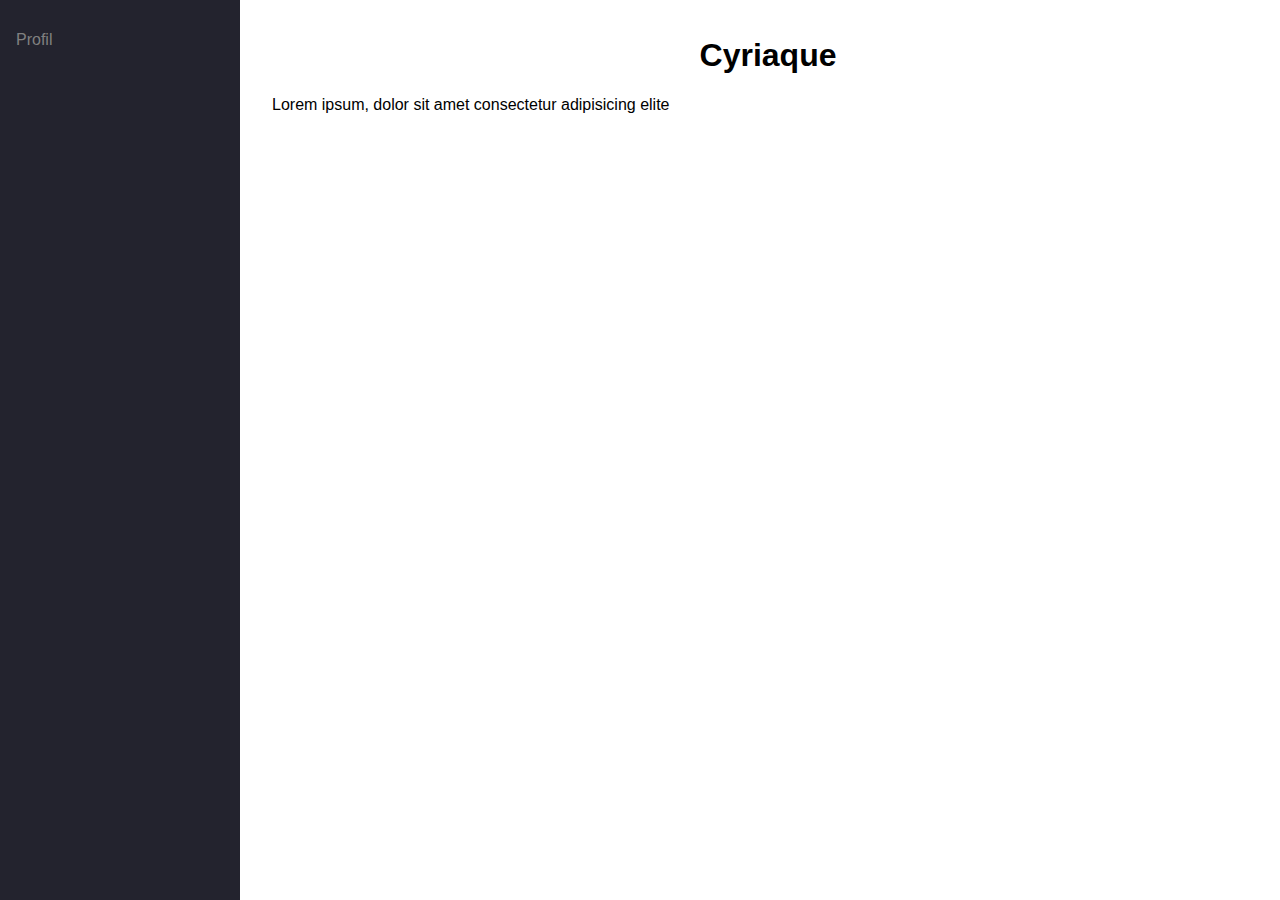
<file: CV_2/CV2.html>
<!doctype html>
<html lang="fr">

<head>
    <meta charset="utf-8" />
    <title>CV2 Cyriaque</title>
    <link rel="stylesheet" href="style2.css" />
</head>

<body>


    <nav class="navbar">
        <ul class="navbar-nav">
            <li class="nav-item">
                <a href="#" class="nav-link">
                    <span class="link-text">Profil</span>
                </a>
            </li>



        </ul>
    </nav>









    <main>
        <h1>Cyriaque</h1>

        <p>Lorem ipsum, dolor sit amet consectetur adipisicing elite</p>
    </main>















</body>
</file>
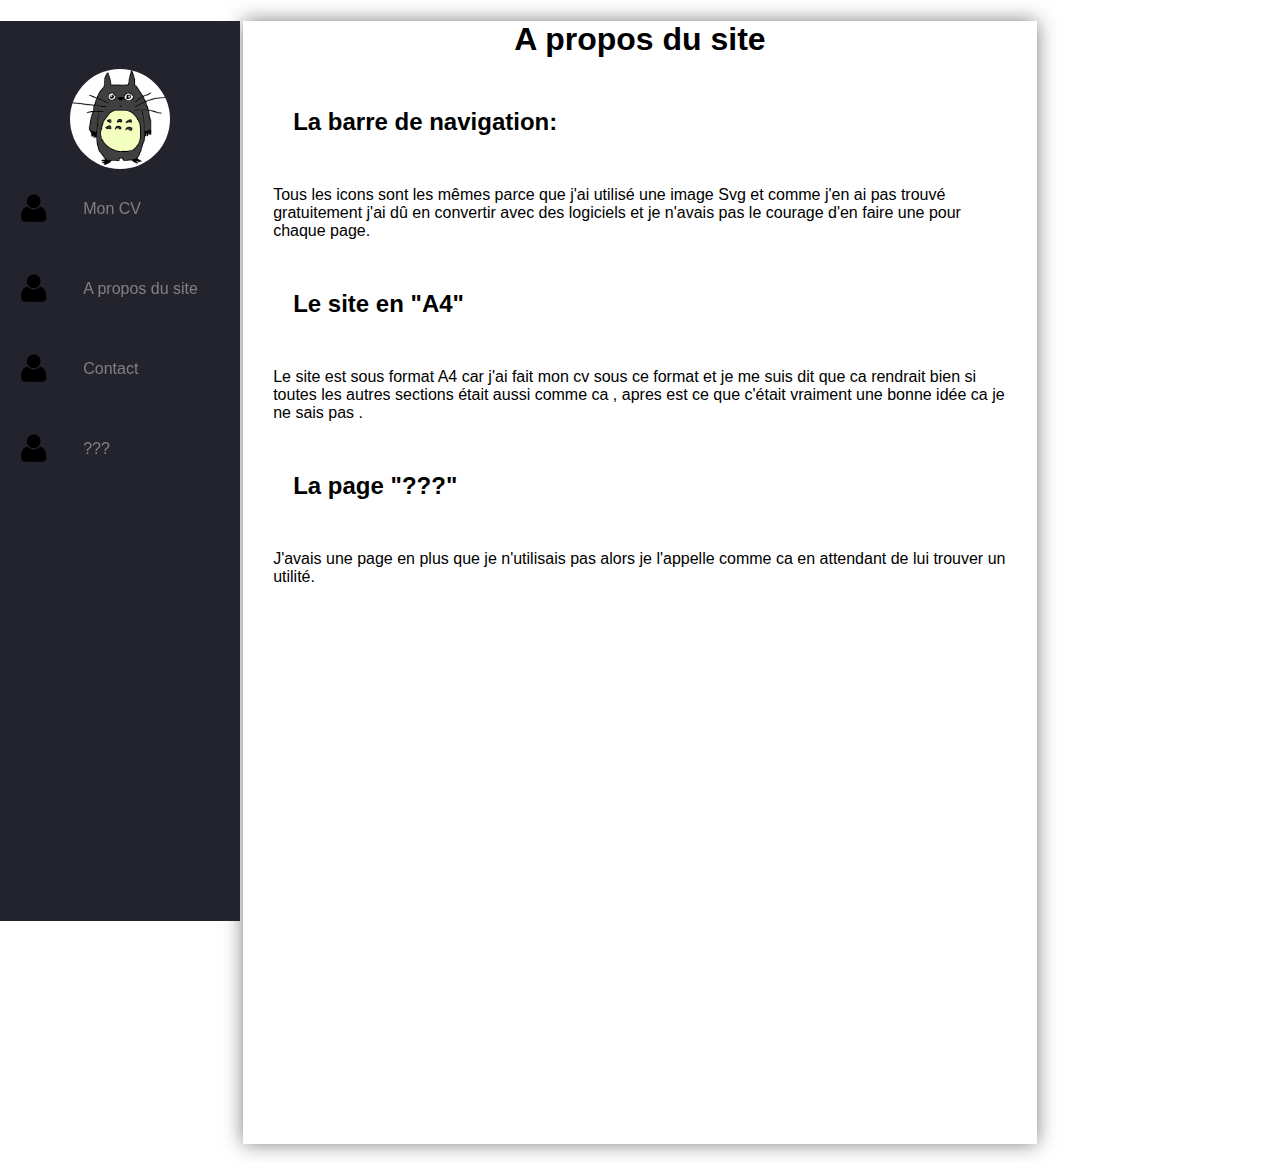
<file: CV_2/page2.html>
<!doctype html>
<html lang="fr">

<head>
    <meta charset="utf-8" />
    <title>CVp2 Cyriaque</title>
    <link rel="stylesheet" href="style2.css" />
</head>

<body>


    <nav class="navbar">
        <ul class="navbar-nav">
            <img src="image.PNG" alt="Photo de profil" />

            <li class="nav-item">
                <a href="CV2.html" class="nav-link">
                    <?xml version="1.0" encoding="UTF-8" standalone="no"?>
                    <svg xmlns:dc="http://purl.org/dc/elements/1.1/" xmlns:cc="http://creativecommons.org/ns#"
                        xmlns:rdf="http://www.w3.org/1999/02/22-rdf-syntax-ns#" xmlns:svg="http://www.w3.org/2000/svg"
                        xmlns="http://www.w3.org/2000/svg"
                        xmlns:sodipodi="http://sodipodi.sourceforge.net/DTD/sodipodi-0.dtd"
                        xmlns:inkscape="http://www.inkscape.org/namespaces/inkscape" version="1.1" id="svg1923"
                        width="1200" height="1200" viewBox="0 0 1200 1200" sodipodi:docname="icon-user.svg"
                        inkscape:version="1.0.1 (3bc2e813f5, 2020-09-07)">
                        <metadata id="metadata1929">
                            <rdf:RDF>
                                <cc:Work rdf:about="">
                                    <dc:format>image/svg+xml</dc:format>
                                    <dc:type rdf:resource="http://purl.org/dc/dcmitype/StillImage" />
                                    <dc:title></dc:title>
                                </cc:Work>
                            </rdf:RDF>
                        </metadata>
                        <defs id="defs1927" />
                        <sodipodi:namedview pagecolor="#ffffff" bordercolor="#666666" borderopacity="1"
                            objecttolerance="10" gridtolerance="10" guidetolerance="10" inkscape:pageopacity="0"
                            inkscape:pageshadow="2" inkscape:window-width="1920" inkscape:window-height="1171"
                            id="namedview1925" showgrid="false" inkscape:zoom="0.6125" inkscape:cx="600"
                            inkscape:cy="600" inkscape:window-x="-9" inkscape:window-y="-9"
                            inkscape:window-maximized="1" inkscape:current-layer="g1931" />
                        <g inkscape:groupmode="layer" inkscape:label="Image" id="g1931">
                            <path style="fill:#000000"
                                d="m 271.30612,1079.4949 c -61.90032,-5.8856 -111.71854,-38.2346 -136.04822,-88.34184 -14.98974,-30.8715 -19.11808,-58.59629 -17.10208,-114.85281 1.69795,-47.38125 4.47281,-74.4248 11.66102,-113.64719 12.78104,-69.73962 32.87751,-120.85726 64.20372,-163.30939 9.15282,-12.40356 31.0617,-34.32893 41.28556,-41.31663 30.94219,-21.14806 64.70392,-32.2271 103.5,-33.96393 l 13,-0.58199 7.5,3.90999 c 4.125,2.15049 22.8,13.75172 41.5,25.78053 44.34411,28.52441 58.71674,35.71242 96,48.01136 18.52291,6.11031 37.74677,10.66184 55.5,13.14043 17.55996,2.45161 56.8313,2.44151 73.5,-0.0189 32.50008,-4.79724 63.94135,-14.20408 96.18222,-28.77651 14.20652,-6.42116 21.62169,-10.80554 59.54027,-35.20451 36.1374,-23.25285 42.70542,-26.67078 51.2493,-26.66959 33.31842,0.005 72.12122,10.81388 99.50418,27.71881 36.26994,22.39131 65.12783,59.37591 88.04341,112.83763 20.6721,48.22734 35.5313,123.71201 38.9322,197.7744 2.4228,52.76198 0.6818,78.57475 -7.0714,104.846 -15.6291,52.95864 -57.35588,92.37614 -113.04358,106.78774 -27.20551,7.0405 2.30107,6.4736 -345.3366,6.6346 -179.90632,0.083 -317.03958,-0.2391 -322.5,-0.7582 z M 567.39736,565.64453 c -22.11016,-1.85149 -45.25609,-6.64484 -65.09124,-13.4799 -22.67349,-7.81313 -51.8751,-24.26346 -73,-41.12356 -10.94506,-8.73542 -33.68187,-31.47668 -42.3797,-42.38801 -30.87082,-38.72706 -48.8023,-82.59795 -53.68122,-131.33564 -1.5529,-15.51253 -0.68116,-55.63166 1.50284,-69.16436 8.8258,-54.68707 32.08562,-99.87765 72.01812,-139.92114 39.85023,-39.960989 84.46577,-63.362959 138.60065,-72.699509 11.95042,-2.06107 16.70751,-2.32113 42.93931,-2.3474 32.2182,-0.0323 40.81716,0.83936 63.79707,6.46671 28.77659,7.04686 52.29492,17.32855 76.70293,33.53279 15.97429,10.605179 26.26042,19.124929 41.55202,34.416529 20.82769,20.8277 35.4599,40.42709 47.81897,64.05202 31.45484,60.12739 36.59167,137.17941 13.60435,204.06421 -4.33753,12.62065 -15.19186,35.31992 -22.44374,46.93579 -20.66096,33.09419 -56.1978,68.4823 -88.12741,87.75858 -21.9001,13.22135 -52.29026,25.35273 -75.40419,30.10043 -23.62855,4.85341 -56.24523,6.98842 -78.40876,5.13246 z"
                                id="path1935" />
                        </g>
                    </svg>

                    <span class="link-text">Mon CV</span>
                </a>
            </li>

            <li class="nav-item">
                <a href="page2.html" class="nav-link">
                    <?xml version="1.0" encoding="UTF-8" standalone="no"?>
                    <svg xmlns:dc="http://purl.org/dc/elements/1.1/" xmlns:cc="http://creativecommons.org/ns#"
                        xmlns:rdf="http://www.w3.org/1999/02/22-rdf-syntax-ns#" xmlns:svg="http://www.w3.org/2000/svg"
                        xmlns="http://www.w3.org/2000/svg"
                        xmlns:sodipodi="http://sodipodi.sourceforge.net/DTD/sodipodi-0.dtd"
                        xmlns:inkscape="http://www.inkscape.org/namespaces/inkscape" version="1.1" id="svg1923"
                        width="1200" height="1200" viewBox="0 0 1200 1200" sodipodi:docname="icon-user.svg"
                        inkscape:version="1.0.1 (3bc2e813f5, 2020-09-07)">
                        <metadata id="metadata1929">
                            <rdf:RDF>
                                <cc:Work rdf:about="">
                                    <dc:format>image/svg+xml</dc:format>
                                    <dc:type rdf:resource="http://purl.org/dc/dcmitype/StillImage" />
                                    <dc:title></dc:title>
                                </cc:Work>
                            </rdf:RDF>
                        </metadata>
                        <defs id="defs1927" />
                        <sodipodi:namedview pagecolor="#ffffff" bordercolor="#666666" borderopacity="1"
                            objecttolerance="10" gridtolerance="10" guidetolerance="10" inkscape:pageopacity="0"
                            inkscape:pageshadow="2" inkscape:window-width="1920" inkscape:window-height="1171"
                            id="namedview1925" showgrid="false" inkscape:zoom="0.6125" inkscape:cx="600"
                            inkscape:cy="600" inkscape:window-x="-9" inkscape:window-y="-9"
                            inkscape:window-maximized="1" inkscape:current-layer="g1931" />
                        <g inkscape:groupmode="layer" inkscape:label="Image" id="g1931">
                            <path style="fill:#000000"
                                d="m 271.30612,1079.4949 c -61.90032,-5.8856 -111.71854,-38.2346 -136.04822,-88.34184 -14.98974,-30.8715 -19.11808,-58.59629 -17.10208,-114.85281 1.69795,-47.38125 4.47281,-74.4248 11.66102,-113.64719 12.78104,-69.73962 32.87751,-120.85726 64.20372,-163.30939 9.15282,-12.40356 31.0617,-34.32893 41.28556,-41.31663 30.94219,-21.14806 64.70392,-32.2271 103.5,-33.96393 l 13,-0.58199 7.5,3.90999 c 4.125,2.15049 22.8,13.75172 41.5,25.78053 44.34411,28.52441 58.71674,35.71242 96,48.01136 18.52291,6.11031 37.74677,10.66184 55.5,13.14043 17.55996,2.45161 56.8313,2.44151 73.5,-0.0189 32.50008,-4.79724 63.94135,-14.20408 96.18222,-28.77651 14.20652,-6.42116 21.62169,-10.80554 59.54027,-35.20451 36.1374,-23.25285 42.70542,-26.67078 51.2493,-26.66959 33.31842,0.005 72.12122,10.81388 99.50418,27.71881 36.26994,22.39131 65.12783,59.37591 88.04341,112.83763 20.6721,48.22734 35.5313,123.71201 38.9322,197.7744 2.4228,52.76198 0.6818,78.57475 -7.0714,104.846 -15.6291,52.95864 -57.35588,92.37614 -113.04358,106.78774 -27.20551,7.0405 2.30107,6.4736 -345.3366,6.6346 -179.90632,0.083 -317.03958,-0.2391 -322.5,-0.7582 z M 567.39736,565.64453 c -22.11016,-1.85149 -45.25609,-6.64484 -65.09124,-13.4799 -22.67349,-7.81313 -51.8751,-24.26346 -73,-41.12356 -10.94506,-8.73542 -33.68187,-31.47668 -42.3797,-42.38801 -30.87082,-38.72706 -48.8023,-82.59795 -53.68122,-131.33564 -1.5529,-15.51253 -0.68116,-55.63166 1.50284,-69.16436 8.8258,-54.68707 32.08562,-99.87765 72.01812,-139.92114 39.85023,-39.960989 84.46577,-63.362959 138.60065,-72.699509 11.95042,-2.06107 16.70751,-2.32113 42.93931,-2.3474 32.2182,-0.0323 40.81716,0.83936 63.79707,6.46671 28.77659,7.04686 52.29492,17.32855 76.70293,33.53279 15.97429,10.605179 26.26042,19.124929 41.55202,34.416529 20.82769,20.8277 35.4599,40.42709 47.81897,64.05202 31.45484,60.12739 36.59167,137.17941 13.60435,204.06421 -4.33753,12.62065 -15.19186,35.31992 -22.44374,46.93579 -20.66096,33.09419 -56.1978,68.4823 -88.12741,87.75858 -21.9001,13.22135 -52.29026,25.35273 -75.40419,30.10043 -23.62855,4.85341 -56.24523,6.98842 -78.40876,5.13246 z"
                                id="path1935" />
                        </g>
                    </svg>

                    <span class="link-text">A propos du site</span>
                </a>
            </li>

            <li class="nav-item">
                <a href="page3.html" class="nav-link">
                    <?xml version="1.0" encoding="UTF-8" standalone="no"?>
                    <svg xmlns:dc="http://purl.org/dc/elements/1.1/" xmlns:cc="http://creativecommons.org/ns#"
                        xmlns:rdf="http://www.w3.org/1999/02/22-rdf-syntax-ns#" xmlns:svg="http://www.w3.org/2000/svg"
                        xmlns="http://www.w3.org/2000/svg"
                        xmlns:sodipodi="http://sodipodi.sourceforge.net/DTD/sodipodi-0.dtd"
                        xmlns:inkscape="http://www.inkscape.org/namespaces/inkscape" version="1.1" id="svg1923"
                        width="1200" height="1200" viewBox="0 0 1200 1200" sodipodi:docname="icon-user.svg"
                        inkscape:version="1.0.1 (3bc2e813f5, 2020-09-07)">
                        <metadata id="metadata1929">
                            <rdf:RDF>
                                <cc:Work rdf:about="">
                                    <dc:format>image/svg+xml</dc:format>
                                    <dc:type rdf:resource="http://purl.org/dc/dcmitype/StillImage" />
                                    <dc:title></dc:title>
                                </cc:Work>
                            </rdf:RDF>
                        </metadata>
                        <defs id="defs1927" />
                        <sodipodi:namedview pagecolor="#ffffff" bordercolor="#666666" borderopacity="1"
                            objecttolerance="10" gridtolerance="10" guidetolerance="10" inkscape:pageopacity="0"
                            inkscape:pageshadow="2" inkscape:window-width="1920" inkscape:window-height="1171"
                            id="namedview1925" showgrid="false" inkscape:zoom="0.6125" inkscape:cx="600"
                            inkscape:cy="600" inkscape:window-x="-9" inkscape:window-y="-9"
                            inkscape:window-maximized="1" inkscape:current-layer="g1931" />
                        <g inkscape:groupmode="layer" inkscape:label="Image" id="g1931">
                            <path style="fill:#000000"
                                d="m 271.30612,1079.4949 c -61.90032,-5.8856 -111.71854,-38.2346 -136.04822,-88.34184 -14.98974,-30.8715 -19.11808,-58.59629 -17.10208,-114.85281 1.69795,-47.38125 4.47281,-74.4248 11.66102,-113.64719 12.78104,-69.73962 32.87751,-120.85726 64.20372,-163.30939 9.15282,-12.40356 31.0617,-34.32893 41.28556,-41.31663 30.94219,-21.14806 64.70392,-32.2271 103.5,-33.96393 l 13,-0.58199 7.5,3.90999 c 4.125,2.15049 22.8,13.75172 41.5,25.78053 44.34411,28.52441 58.71674,35.71242 96,48.01136 18.52291,6.11031 37.74677,10.66184 55.5,13.14043 17.55996,2.45161 56.8313,2.44151 73.5,-0.0189 32.50008,-4.79724 63.94135,-14.20408 96.18222,-28.77651 14.20652,-6.42116 21.62169,-10.80554 59.54027,-35.20451 36.1374,-23.25285 42.70542,-26.67078 51.2493,-26.66959 33.31842,0.005 72.12122,10.81388 99.50418,27.71881 36.26994,22.39131 65.12783,59.37591 88.04341,112.83763 20.6721,48.22734 35.5313,123.71201 38.9322,197.7744 2.4228,52.76198 0.6818,78.57475 -7.0714,104.846 -15.6291,52.95864 -57.35588,92.37614 -113.04358,106.78774 -27.20551,7.0405 2.30107,6.4736 -345.3366,6.6346 -179.90632,0.083 -317.03958,-0.2391 -322.5,-0.7582 z M 567.39736,565.64453 c -22.11016,-1.85149 -45.25609,-6.64484 -65.09124,-13.4799 -22.67349,-7.81313 -51.8751,-24.26346 -73,-41.12356 -10.94506,-8.73542 -33.68187,-31.47668 -42.3797,-42.38801 -30.87082,-38.72706 -48.8023,-82.59795 -53.68122,-131.33564 -1.5529,-15.51253 -0.68116,-55.63166 1.50284,-69.16436 8.8258,-54.68707 32.08562,-99.87765 72.01812,-139.92114 39.85023,-39.960989 84.46577,-63.362959 138.60065,-72.699509 11.95042,-2.06107 16.70751,-2.32113 42.93931,-2.3474 32.2182,-0.0323 40.81716,0.83936 63.79707,6.46671 28.77659,7.04686 52.29492,17.32855 76.70293,33.53279 15.97429,10.605179 26.26042,19.124929 41.55202,34.416529 20.82769,20.8277 35.4599,40.42709 47.81897,64.05202 31.45484,60.12739 36.59167,137.17941 13.60435,204.06421 -4.33753,12.62065 -15.19186,35.31992 -22.44374,46.93579 -20.66096,33.09419 -56.1978,68.4823 -88.12741,87.75858 -21.9001,13.22135 -52.29026,25.35273 -75.40419,30.10043 -23.62855,4.85341 -56.24523,6.98842 -78.40876,5.13246 z"
                                id="path1935" />
                        </g>
                    </svg>

                    <span class="link-text">Contact</span>
                </a>
            </li>

            <li class="nav-item">
                <a href="page4.html" class="nav-link">
                    <?xml version="1.0" encoding="UTF-8" standalone="no"?>
                    <svg xmlns:dc="http://purl.org/dc/elements/1.1/" xmlns:cc="http://creativecommons.org/ns#"
                        xmlns:rdf="http://www.w3.org/1999/02/22-rdf-syntax-ns#" xmlns:svg="http://www.w3.org/2000/svg"
                        xmlns="http://www.w3.org/2000/svg"
                        xmlns:sodipodi="http://sodipodi.sourceforge.net/DTD/sodipodi-0.dtd"
                        xmlns:inkscape="http://www.inkscape.org/namespaces/inkscape" version="1.1" id="svg1923"
                        width="1200" height="1200" viewBox="0 0 1200 1200" sodipodi:docname="icon-user.svg"
                        inkscape:version="1.0.1 (3bc2e813f5, 2020-09-07)">
                        <metadata id="metadata1929">
                            <rdf:RDF>
                                <cc:Work rdf:about="">
                                    <dc:format>image/svg+xml</dc:format>
                                    <dc:type rdf:resource="http://purl.org/dc/dcmitype/StillImage" />
                                    <dc:title></dc:title>
                                </cc:Work>
                            </rdf:RDF>
                        </metadata>
                        <defs id="defs1927" />
                        <sodipodi:namedview pagecolor="#ffffff" bordercolor="#666666" borderopacity="1"
                            objecttolerance="10" gridtolerance="10" guidetolerance="10" inkscape:pageopacity="0"
                            inkscape:pageshadow="2" inkscape:window-width="1920" inkscape:window-height="1171"
                            id="namedview1925" showgrid="false" inkscape:zoom="0.6125" inkscape:cx="600"
                            inkscape:cy="600" inkscape:window-x="-9" inkscape:window-y="-9"
                            inkscape:window-maximized="1" inkscape:current-layer="g1931" />
                        <g inkscape:groupmode="layer" inkscape:label="Image" id="g1931">
                            <path style="fill:#000000"
                                d="m 271.30612,1079.4949 c -61.90032,-5.8856 -111.71854,-38.2346 -136.04822,-88.34184 -14.98974,-30.8715 -19.11808,-58.59629 -17.10208,-114.85281 1.69795,-47.38125 4.47281,-74.4248 11.66102,-113.64719 12.78104,-69.73962 32.87751,-120.85726 64.20372,-163.30939 9.15282,-12.40356 31.0617,-34.32893 41.28556,-41.31663 30.94219,-21.14806 64.70392,-32.2271 103.5,-33.96393 l 13,-0.58199 7.5,3.90999 c 4.125,2.15049 22.8,13.75172 41.5,25.78053 44.34411,28.52441 58.71674,35.71242 96,48.01136 18.52291,6.11031 37.74677,10.66184 55.5,13.14043 17.55996,2.45161 56.8313,2.44151 73.5,-0.0189 32.50008,-4.79724 63.94135,-14.20408 96.18222,-28.77651 14.20652,-6.42116 21.62169,-10.80554 59.54027,-35.20451 36.1374,-23.25285 42.70542,-26.67078 51.2493,-26.66959 33.31842,0.005 72.12122,10.81388 99.50418,27.71881 36.26994,22.39131 65.12783,59.37591 88.04341,112.83763 20.6721,48.22734 35.5313,123.71201 38.9322,197.7744 2.4228,52.76198 0.6818,78.57475 -7.0714,104.846 -15.6291,52.95864 -57.35588,92.37614 -113.04358,106.78774 -27.20551,7.0405 2.30107,6.4736 -345.3366,6.6346 -179.90632,0.083 -317.03958,-0.2391 -322.5,-0.7582 z M 567.39736,565.64453 c -22.11016,-1.85149 -45.25609,-6.64484 -65.09124,-13.4799 -22.67349,-7.81313 -51.8751,-24.26346 -73,-41.12356 -10.94506,-8.73542 -33.68187,-31.47668 -42.3797,-42.38801 -30.87082,-38.72706 -48.8023,-82.59795 -53.68122,-131.33564 -1.5529,-15.51253 -0.68116,-55.63166 1.50284,-69.16436 8.8258,-54.68707 32.08562,-99.87765 72.01812,-139.92114 39.85023,-39.960989 84.46577,-63.362959 138.60065,-72.699509 11.95042,-2.06107 16.70751,-2.32113 42.93931,-2.3474 32.2182,-0.0323 40.81716,0.83936 63.79707,6.46671 28.77659,7.04686 52.29492,17.32855 76.70293,33.53279 15.97429,10.605179 26.26042,19.124929 41.55202,34.416529 20.82769,20.8277 35.4599,40.42709 47.81897,64.05202 31.45484,60.12739 36.59167,137.17941 13.60435,204.06421 -4.33753,12.62065 -15.19186,35.31992 -22.44374,46.93579 -20.66096,33.09419 -56.1978,68.4823 -88.12741,87.75858 -21.9001,13.22135 -52.29026,25.35273 -75.40419,30.10043 -23.62855,4.85341 -56.24523,6.98842 -78.40876,5.13246 z"
                                id="path1935" />
                        </g>
                    </svg>

                    <span class="link-text">???</span>
                </a>
            </li>







        </ul>
    </nav>
    <page>
        <H1>A propos du site</H1>
        <h2>La barre de navigation:</h2>
        <div class="pp">
            <p>Tous les icons sont les mêmes parce que j'ai utilisé une image Svg et comme j'en ai pas trouvé
                gratuitement j'ai dû en convertir avec des logiciels et je n'avais pas le courage d'en faire une pour
                chaque page.</p>
        </div>
        <h2>Le site en "A4"</h2>
        <div class="pp">
            <p>Le site est sous format A4 car j'ai fait mon cv sous ce format et je me suis dit que ca rendrait bien si
                toutes les autres sections était aussi comme ca , apres est ce que c'était vraiment une bonne idée ca je
                ne sais pas .</p>
        </div>
        <h2>La page "???"</h2>
        <div class="pp">
            <p>J'avais une page en plus que je n'utilisais pas alors je l'appelle comme ca en attendant de lui trouver un utilité.</p>
        </div>



    </page>





















</body>
</file>
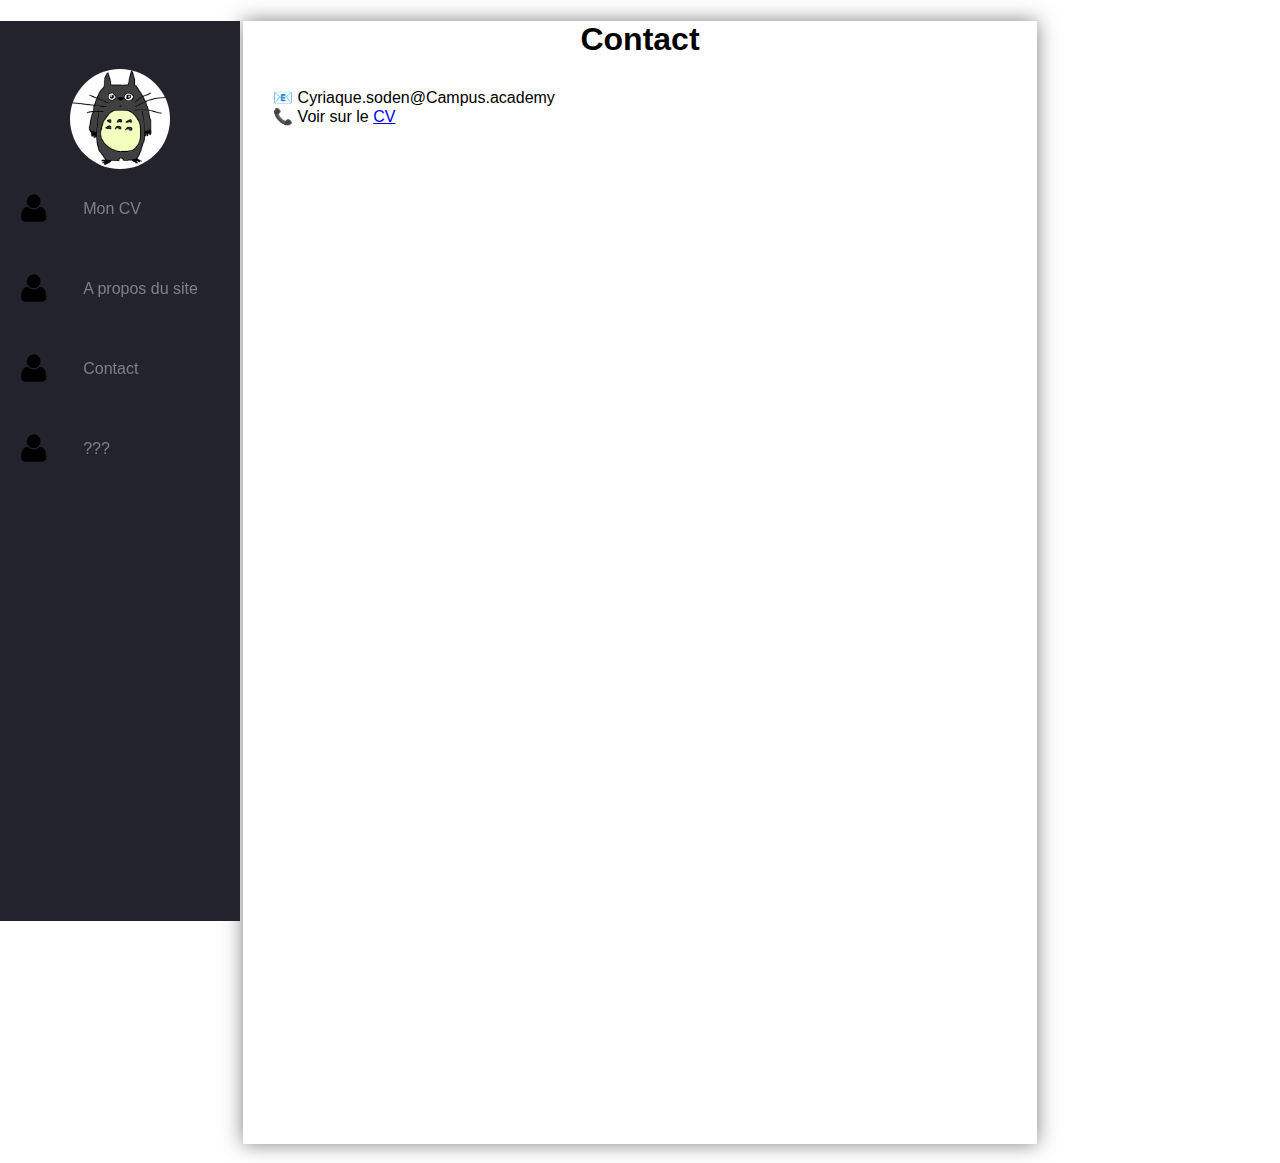
<file: CV_2/page3.html>
<!doctype html>
<html lang="fr">

<head>
    <meta charset="utf-8" />
    <title>CVp3 Cyriaque</title>
    <link rel="stylesheet" href="style2.css" />
</head>

<body>


    <nav class="navbar">
        <ul class="navbar-nav">
            <img src="image.PNG" alt="Photo de profil" />

            <li class="nav-item">
                <a href="CV2.html" class="nav-link">
                    <?xml version="1.0" encoding="UTF-8" standalone="no"?>
                    <svg xmlns:dc="http://purl.org/dc/elements/1.1/" xmlns:cc="http://creativecommons.org/ns#"
                        xmlns:rdf="http://www.w3.org/1999/02/22-rdf-syntax-ns#" xmlns:svg="http://www.w3.org/2000/svg"
                        xmlns="http://www.w3.org/2000/svg"
                        xmlns:sodipodi="http://sodipodi.sourceforge.net/DTD/sodipodi-0.dtd"
                        xmlns:inkscape="http://www.inkscape.org/namespaces/inkscape" version="1.1" id="svg1923"
                        width="1200" height="1200" viewBox="0 0 1200 1200" sodipodi:docname="icon-user.svg"
                        inkscape:version="1.0.1 (3bc2e813f5, 2020-09-07)">
                        <metadata id="metadata1929">
                            <rdf:RDF>
                                <cc:Work rdf:about="">
                                    <dc:format>image/svg+xml</dc:format>
                                    <dc:type rdf:resource="http://purl.org/dc/dcmitype/StillImage" />
                                    <dc:title></dc:title>
                                </cc:Work>
                            </rdf:RDF>
                        </metadata>
                        <defs id="defs1927" />
                        <sodipodi:namedview pagecolor="#ffffff" bordercolor="#666666" borderopacity="1"
                            objecttolerance="10" gridtolerance="10" guidetolerance="10" inkscape:pageopacity="0"
                            inkscape:pageshadow="2" inkscape:window-width="1920" inkscape:window-height="1171"
                            id="namedview1925" showgrid="false" inkscape:zoom="0.6125" inkscape:cx="600"
                            inkscape:cy="600" inkscape:window-x="-9" inkscape:window-y="-9"
                            inkscape:window-maximized="1" inkscape:current-layer="g1931" />
                        <g inkscape:groupmode="layer" inkscape:label="Image" id="g1931">
                            <path style="fill:#000000"
                                d="m 271.30612,1079.4949 c -61.90032,-5.8856 -111.71854,-38.2346 -136.04822,-88.34184 -14.98974,-30.8715 -19.11808,-58.59629 -17.10208,-114.85281 1.69795,-47.38125 4.47281,-74.4248 11.66102,-113.64719 12.78104,-69.73962 32.87751,-120.85726 64.20372,-163.30939 9.15282,-12.40356 31.0617,-34.32893 41.28556,-41.31663 30.94219,-21.14806 64.70392,-32.2271 103.5,-33.96393 l 13,-0.58199 7.5,3.90999 c 4.125,2.15049 22.8,13.75172 41.5,25.78053 44.34411,28.52441 58.71674,35.71242 96,48.01136 18.52291,6.11031 37.74677,10.66184 55.5,13.14043 17.55996,2.45161 56.8313,2.44151 73.5,-0.0189 32.50008,-4.79724 63.94135,-14.20408 96.18222,-28.77651 14.20652,-6.42116 21.62169,-10.80554 59.54027,-35.20451 36.1374,-23.25285 42.70542,-26.67078 51.2493,-26.66959 33.31842,0.005 72.12122,10.81388 99.50418,27.71881 36.26994,22.39131 65.12783,59.37591 88.04341,112.83763 20.6721,48.22734 35.5313,123.71201 38.9322,197.7744 2.4228,52.76198 0.6818,78.57475 -7.0714,104.846 -15.6291,52.95864 -57.35588,92.37614 -113.04358,106.78774 -27.20551,7.0405 2.30107,6.4736 -345.3366,6.6346 -179.90632,0.083 -317.03958,-0.2391 -322.5,-0.7582 z M 567.39736,565.64453 c -22.11016,-1.85149 -45.25609,-6.64484 -65.09124,-13.4799 -22.67349,-7.81313 -51.8751,-24.26346 -73,-41.12356 -10.94506,-8.73542 -33.68187,-31.47668 -42.3797,-42.38801 -30.87082,-38.72706 -48.8023,-82.59795 -53.68122,-131.33564 -1.5529,-15.51253 -0.68116,-55.63166 1.50284,-69.16436 8.8258,-54.68707 32.08562,-99.87765 72.01812,-139.92114 39.85023,-39.960989 84.46577,-63.362959 138.60065,-72.699509 11.95042,-2.06107 16.70751,-2.32113 42.93931,-2.3474 32.2182,-0.0323 40.81716,0.83936 63.79707,6.46671 28.77659,7.04686 52.29492,17.32855 76.70293,33.53279 15.97429,10.605179 26.26042,19.124929 41.55202,34.416529 20.82769,20.8277 35.4599,40.42709 47.81897,64.05202 31.45484,60.12739 36.59167,137.17941 13.60435,204.06421 -4.33753,12.62065 -15.19186,35.31992 -22.44374,46.93579 -20.66096,33.09419 -56.1978,68.4823 -88.12741,87.75858 -21.9001,13.22135 -52.29026,25.35273 -75.40419,30.10043 -23.62855,4.85341 -56.24523,6.98842 -78.40876,5.13246 z"
                                id="path1935" />
                        </g>
                    </svg>

                    <span class="link-text">Mon CV</span>
                </a>
            </li>

            <li class="nav-item">
                <a href="page2.html" class="nav-link">
                    <?xml version="1.0" encoding="UTF-8" standalone="no"?>
                    <svg xmlns:dc="http://purl.org/dc/elements/1.1/" xmlns:cc="http://creativecommons.org/ns#"
                        xmlns:rdf="http://www.w3.org/1999/02/22-rdf-syntax-ns#" xmlns:svg="http://www.w3.org/2000/svg"
                        xmlns="http://www.w3.org/2000/svg"
                        xmlns:sodipodi="http://sodipodi.sourceforge.net/DTD/sodipodi-0.dtd"
                        xmlns:inkscape="http://www.inkscape.org/namespaces/inkscape" version="1.1" id="svg1923"
                        width="1200" height="1200" viewBox="0 0 1200 1200" sodipodi:docname="icon-user.svg"
                        inkscape:version="1.0.1 (3bc2e813f5, 2020-09-07)">
                        <metadata id="metadata1929">
                            <rdf:RDF>
                                <cc:Work rdf:about="">
                                    <dc:format>image/svg+xml</dc:format>
                                    <dc:type rdf:resource="http://purl.org/dc/dcmitype/StillImage" />
                                    <dc:title></dc:title>
                                </cc:Work>
                            </rdf:RDF>
                        </metadata>
                        <defs id="defs1927" />
                        <sodipodi:namedview pagecolor="#ffffff" bordercolor="#666666" borderopacity="1"
                            objecttolerance="10" gridtolerance="10" guidetolerance="10" inkscape:pageopacity="0"
                            inkscape:pageshadow="2" inkscape:window-width="1920" inkscape:window-height="1171"
                            id="namedview1925" showgrid="false" inkscape:zoom="0.6125" inkscape:cx="600"
                            inkscape:cy="600" inkscape:window-x="-9" inkscape:window-y="-9"
                            inkscape:window-maximized="1" inkscape:current-layer="g1931" />
                        <g inkscape:groupmode="layer" inkscape:label="Image" id="g1931">
                            <path style="fill:#000000"
                                d="m 271.30612,1079.4949 c -61.90032,-5.8856 -111.71854,-38.2346 -136.04822,-88.34184 -14.98974,-30.8715 -19.11808,-58.59629 -17.10208,-114.85281 1.69795,-47.38125 4.47281,-74.4248 11.66102,-113.64719 12.78104,-69.73962 32.87751,-120.85726 64.20372,-163.30939 9.15282,-12.40356 31.0617,-34.32893 41.28556,-41.31663 30.94219,-21.14806 64.70392,-32.2271 103.5,-33.96393 l 13,-0.58199 7.5,3.90999 c 4.125,2.15049 22.8,13.75172 41.5,25.78053 44.34411,28.52441 58.71674,35.71242 96,48.01136 18.52291,6.11031 37.74677,10.66184 55.5,13.14043 17.55996,2.45161 56.8313,2.44151 73.5,-0.0189 32.50008,-4.79724 63.94135,-14.20408 96.18222,-28.77651 14.20652,-6.42116 21.62169,-10.80554 59.54027,-35.20451 36.1374,-23.25285 42.70542,-26.67078 51.2493,-26.66959 33.31842,0.005 72.12122,10.81388 99.50418,27.71881 36.26994,22.39131 65.12783,59.37591 88.04341,112.83763 20.6721,48.22734 35.5313,123.71201 38.9322,197.7744 2.4228,52.76198 0.6818,78.57475 -7.0714,104.846 -15.6291,52.95864 -57.35588,92.37614 -113.04358,106.78774 -27.20551,7.0405 2.30107,6.4736 -345.3366,6.6346 -179.90632,0.083 -317.03958,-0.2391 -322.5,-0.7582 z M 567.39736,565.64453 c -22.11016,-1.85149 -45.25609,-6.64484 -65.09124,-13.4799 -22.67349,-7.81313 -51.8751,-24.26346 -73,-41.12356 -10.94506,-8.73542 -33.68187,-31.47668 -42.3797,-42.38801 -30.87082,-38.72706 -48.8023,-82.59795 -53.68122,-131.33564 -1.5529,-15.51253 -0.68116,-55.63166 1.50284,-69.16436 8.8258,-54.68707 32.08562,-99.87765 72.01812,-139.92114 39.85023,-39.960989 84.46577,-63.362959 138.60065,-72.699509 11.95042,-2.06107 16.70751,-2.32113 42.93931,-2.3474 32.2182,-0.0323 40.81716,0.83936 63.79707,6.46671 28.77659,7.04686 52.29492,17.32855 76.70293,33.53279 15.97429,10.605179 26.26042,19.124929 41.55202,34.416529 20.82769,20.8277 35.4599,40.42709 47.81897,64.05202 31.45484,60.12739 36.59167,137.17941 13.60435,204.06421 -4.33753,12.62065 -15.19186,35.31992 -22.44374,46.93579 -20.66096,33.09419 -56.1978,68.4823 -88.12741,87.75858 -21.9001,13.22135 -52.29026,25.35273 -75.40419,30.10043 -23.62855,4.85341 -56.24523,6.98842 -78.40876,5.13246 z"
                                id="path1935" />
                        </g>
                    </svg>

                    <span class="link-text">A propos du site</span>
                </a>
            </li>

            <li class="nav-item">
                <a href="page3.html" class="nav-link">
                    <?xml version="1.0" encoding="UTF-8" standalone="no"?>
                    <svg xmlns:dc="http://purl.org/dc/elements/1.1/" xmlns:cc="http://creativecommons.org/ns#"
                        xmlns:rdf="http://www.w3.org/1999/02/22-rdf-syntax-ns#" xmlns:svg="http://www.w3.org/2000/svg"
                        xmlns="http://www.w3.org/2000/svg"
                        xmlns:sodipodi="http://sodipodi.sourceforge.net/DTD/sodipodi-0.dtd"
                        xmlns:inkscape="http://www.inkscape.org/namespaces/inkscape" version="1.1" id="svg1923"
                        width="1200" height="1200" viewBox="0 0 1200 1200" sodipodi:docname="icon-user.svg"
                        inkscape:version="1.0.1 (3bc2e813f5, 2020-09-07)">
                        <metadata id="metadata1929">
                            <rdf:RDF>
                                <cc:Work rdf:about="">
                                    <dc:format>image/svg+xml</dc:format>
                                    <dc:type rdf:resource="http://purl.org/dc/dcmitype/StillImage" />
                                    <dc:title></dc:title>
                                </cc:Work>
                            </rdf:RDF>
                        </metadata>
                        <defs id="defs1927" />
                        <sodipodi:namedview pagecolor="#ffffff" bordercolor="#666666" borderopacity="1"
                            objecttolerance="10" gridtolerance="10" guidetolerance="10" inkscape:pageopacity="0"
                            inkscape:pageshadow="2" inkscape:window-width="1920" inkscape:window-height="1171"
                            id="namedview1925" showgrid="false" inkscape:zoom="0.6125" inkscape:cx="600"
                            inkscape:cy="600" inkscape:window-x="-9" inkscape:window-y="-9"
                            inkscape:window-maximized="1" inkscape:current-layer="g1931" />
                        <g inkscape:groupmode="layer" inkscape:label="Image" id="g1931">
                            <path style="fill:#000000"
                                d="m 271.30612,1079.4949 c -61.90032,-5.8856 -111.71854,-38.2346 -136.04822,-88.34184 -14.98974,-30.8715 -19.11808,-58.59629 -17.10208,-114.85281 1.69795,-47.38125 4.47281,-74.4248 11.66102,-113.64719 12.78104,-69.73962 32.87751,-120.85726 64.20372,-163.30939 9.15282,-12.40356 31.0617,-34.32893 41.28556,-41.31663 30.94219,-21.14806 64.70392,-32.2271 103.5,-33.96393 l 13,-0.58199 7.5,3.90999 c 4.125,2.15049 22.8,13.75172 41.5,25.78053 44.34411,28.52441 58.71674,35.71242 96,48.01136 18.52291,6.11031 37.74677,10.66184 55.5,13.14043 17.55996,2.45161 56.8313,2.44151 73.5,-0.0189 32.50008,-4.79724 63.94135,-14.20408 96.18222,-28.77651 14.20652,-6.42116 21.62169,-10.80554 59.54027,-35.20451 36.1374,-23.25285 42.70542,-26.67078 51.2493,-26.66959 33.31842,0.005 72.12122,10.81388 99.50418,27.71881 36.26994,22.39131 65.12783,59.37591 88.04341,112.83763 20.6721,48.22734 35.5313,123.71201 38.9322,197.7744 2.4228,52.76198 0.6818,78.57475 -7.0714,104.846 -15.6291,52.95864 -57.35588,92.37614 -113.04358,106.78774 -27.20551,7.0405 2.30107,6.4736 -345.3366,6.6346 -179.90632,0.083 -317.03958,-0.2391 -322.5,-0.7582 z M 567.39736,565.64453 c -22.11016,-1.85149 -45.25609,-6.64484 -65.09124,-13.4799 -22.67349,-7.81313 -51.8751,-24.26346 -73,-41.12356 -10.94506,-8.73542 -33.68187,-31.47668 -42.3797,-42.38801 -30.87082,-38.72706 -48.8023,-82.59795 -53.68122,-131.33564 -1.5529,-15.51253 -0.68116,-55.63166 1.50284,-69.16436 8.8258,-54.68707 32.08562,-99.87765 72.01812,-139.92114 39.85023,-39.960989 84.46577,-63.362959 138.60065,-72.699509 11.95042,-2.06107 16.70751,-2.32113 42.93931,-2.3474 32.2182,-0.0323 40.81716,0.83936 63.79707,6.46671 28.77659,7.04686 52.29492,17.32855 76.70293,33.53279 15.97429,10.605179 26.26042,19.124929 41.55202,34.416529 20.82769,20.8277 35.4599,40.42709 47.81897,64.05202 31.45484,60.12739 36.59167,137.17941 13.60435,204.06421 -4.33753,12.62065 -15.19186,35.31992 -22.44374,46.93579 -20.66096,33.09419 -56.1978,68.4823 -88.12741,87.75858 -21.9001,13.22135 -52.29026,25.35273 -75.40419,30.10043 -23.62855,4.85341 -56.24523,6.98842 -78.40876,5.13246 z"
                                id="path1935" />
                        </g>
                    </svg>

                    <span class="link-text">Contact</span>
                </a>
            </li>

            <li class="nav-item">
                <a href="page4.html" class="nav-link">
                    <?xml version="1.0" encoding="UTF-8" standalone="no"?>
                    <svg xmlns:dc="http://purl.org/dc/elements/1.1/" xmlns:cc="http://creativecommons.org/ns#"
                        xmlns:rdf="http://www.w3.org/1999/02/22-rdf-syntax-ns#" xmlns:svg="http://www.w3.org/2000/svg"
                        xmlns="http://www.w3.org/2000/svg"
                        xmlns:sodipodi="http://sodipodi.sourceforge.net/DTD/sodipodi-0.dtd"
                        xmlns:inkscape="http://www.inkscape.org/namespaces/inkscape" version="1.1" id="svg1923"
                        width="1200" height="1200" viewBox="0 0 1200 1200" sodipodi:docname="icon-user.svg"
                        inkscape:version="1.0.1 (3bc2e813f5, 2020-09-07)">
                        <metadata id="metadata1929">
                            <rdf:RDF>
                                <cc:Work rdf:about="">
                                    <dc:format>image/svg+xml</dc:format>
                                    <dc:type rdf:resource="http://purl.org/dc/dcmitype/StillImage" />
                                    <dc:title></dc:title>
                                </cc:Work>
                            </rdf:RDF>
                        </metadata>
                        <defs id="defs1927" />
                        <sodipodi:namedview pagecolor="#ffffff" bordercolor="#666666" borderopacity="1"
                            objecttolerance="10" gridtolerance="10" guidetolerance="10" inkscape:pageopacity="0"
                            inkscape:pageshadow="2" inkscape:window-width="1920" inkscape:window-height="1171"
                            id="namedview1925" showgrid="false" inkscape:zoom="0.6125" inkscape:cx="600"
                            inkscape:cy="600" inkscape:window-x="-9" inkscape:window-y="-9"
                            inkscape:window-maximized="1" inkscape:current-layer="g1931" />
                        <g inkscape:groupmode="layer" inkscape:label="Image" id="g1931">
                            <path style="fill:#000000"
                                d="m 271.30612,1079.4949 c -61.90032,-5.8856 -111.71854,-38.2346 -136.04822,-88.34184 -14.98974,-30.8715 -19.11808,-58.59629 -17.10208,-114.85281 1.69795,-47.38125 4.47281,-74.4248 11.66102,-113.64719 12.78104,-69.73962 32.87751,-120.85726 64.20372,-163.30939 9.15282,-12.40356 31.0617,-34.32893 41.28556,-41.31663 30.94219,-21.14806 64.70392,-32.2271 103.5,-33.96393 l 13,-0.58199 7.5,3.90999 c 4.125,2.15049 22.8,13.75172 41.5,25.78053 44.34411,28.52441 58.71674,35.71242 96,48.01136 18.52291,6.11031 37.74677,10.66184 55.5,13.14043 17.55996,2.45161 56.8313,2.44151 73.5,-0.0189 32.50008,-4.79724 63.94135,-14.20408 96.18222,-28.77651 14.20652,-6.42116 21.62169,-10.80554 59.54027,-35.20451 36.1374,-23.25285 42.70542,-26.67078 51.2493,-26.66959 33.31842,0.005 72.12122,10.81388 99.50418,27.71881 36.26994,22.39131 65.12783,59.37591 88.04341,112.83763 20.6721,48.22734 35.5313,123.71201 38.9322,197.7744 2.4228,52.76198 0.6818,78.57475 -7.0714,104.846 -15.6291,52.95864 -57.35588,92.37614 -113.04358,106.78774 -27.20551,7.0405 2.30107,6.4736 -345.3366,6.6346 -179.90632,0.083 -317.03958,-0.2391 -322.5,-0.7582 z M 567.39736,565.64453 c -22.11016,-1.85149 -45.25609,-6.64484 -65.09124,-13.4799 -22.67349,-7.81313 -51.8751,-24.26346 -73,-41.12356 -10.94506,-8.73542 -33.68187,-31.47668 -42.3797,-42.38801 -30.87082,-38.72706 -48.8023,-82.59795 -53.68122,-131.33564 -1.5529,-15.51253 -0.68116,-55.63166 1.50284,-69.16436 8.8258,-54.68707 32.08562,-99.87765 72.01812,-139.92114 39.85023,-39.960989 84.46577,-63.362959 138.60065,-72.699509 11.95042,-2.06107 16.70751,-2.32113 42.93931,-2.3474 32.2182,-0.0323 40.81716,0.83936 63.79707,6.46671 28.77659,7.04686 52.29492,17.32855 76.70293,33.53279 15.97429,10.605179 26.26042,19.124929 41.55202,34.416529 20.82769,20.8277 35.4599,40.42709 47.81897,64.05202 31.45484,60.12739 36.59167,137.17941 13.60435,204.06421 -4.33753,12.62065 -15.19186,35.31992 -22.44374,46.93579 -20.66096,33.09419 -56.1978,68.4823 -88.12741,87.75858 -21.9001,13.22135 -52.29026,25.35273 -75.40419,30.10043 -23.62855,4.85341 -56.24523,6.98842 -78.40876,5.13246 z"
                                id="path1935" />
                        </g>
                    </svg>

                    <span class="link-text">???</span>
                </a>
            </li>







        </ul>
    </nav>
    <page>
        <h1>Contact</h1>
        <div class="pp">
            <a> 📧 Cyriaque.soden@Campus.academy</a>
            <br>
            <a>📞 Voir sur le <a href="CV2.html">CV</a></a>



        </div>


    </page>
























</body>
</file>
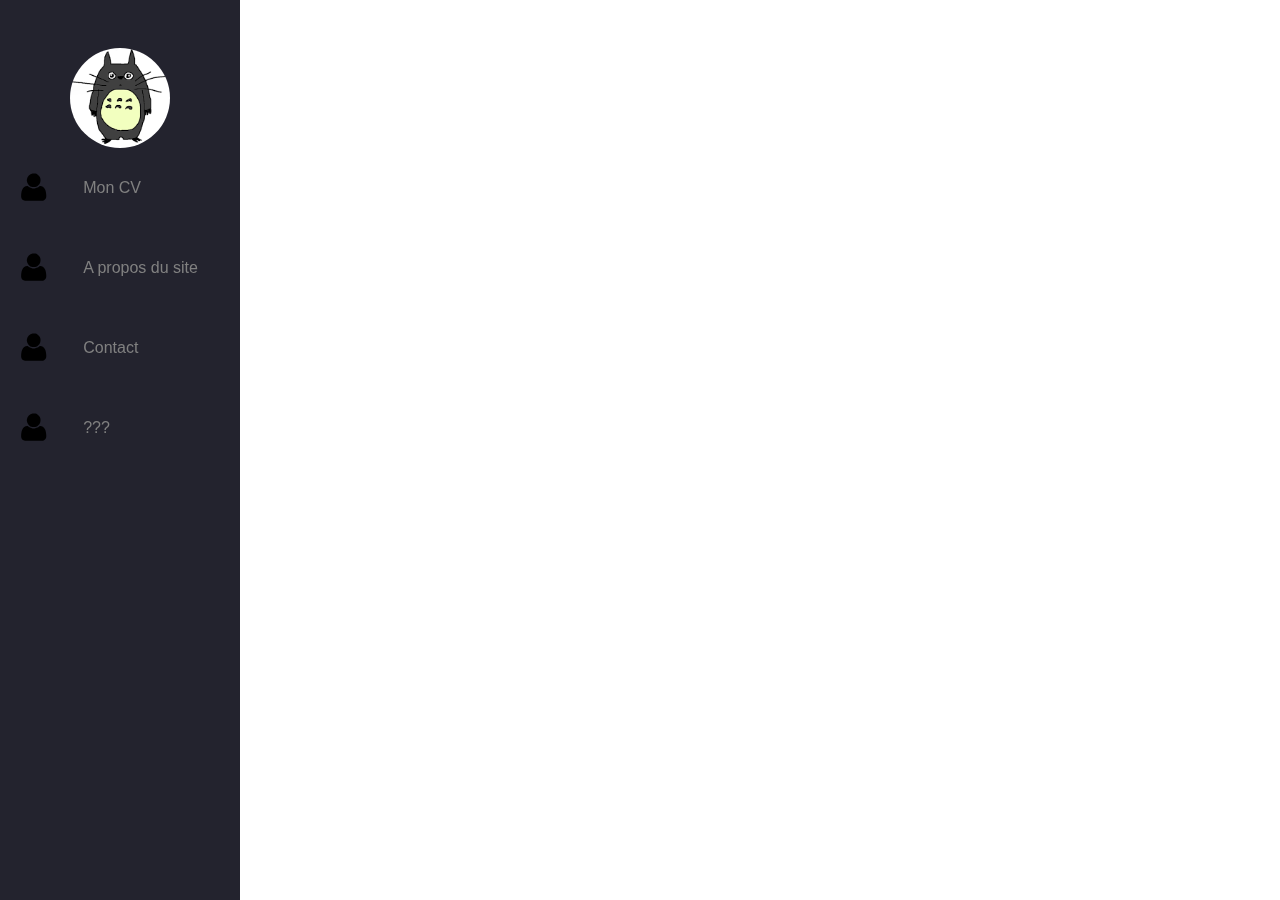
<file: CV_2/page4.html>
<!doctype html>
<html lang="fr">

<head>
    <meta charset="utf-8" />
    <title>CVp4 Cyriaque</title>
    <link rel="stylesheet" href="style2.css" />
</head>

<body>


    <nav class="navbar">
        <ul class="navbar-nav">
            <img src="image.PNG" alt="Photo de profil" />

            <li class="nav-item">
                <a href="CV2.html" class="nav-link">
                    <?xml version="1.0" encoding="UTF-8" standalone="no"?>
                    <svg xmlns:dc="http://purl.org/dc/elements/1.1/" xmlns:cc="http://creativecommons.org/ns#"
                        xmlns:rdf="http://www.w3.org/1999/02/22-rdf-syntax-ns#" xmlns:svg="http://www.w3.org/2000/svg"
                        xmlns="http://www.w3.org/2000/svg"
                        xmlns:sodipodi="http://sodipodi.sourceforge.net/DTD/sodipodi-0.dtd"
                        xmlns:inkscape="http://www.inkscape.org/namespaces/inkscape" version="1.1" id="svg1923"
                        width="1200" height="1200" viewBox="0 0 1200 1200" sodipodi:docname="icon-user.svg"
                        inkscape:version="1.0.1 (3bc2e813f5, 2020-09-07)">
                        <metadata id="metadata1929">
                            <rdf:RDF>
                                <cc:Work rdf:about="">
                                    <dc:format>image/svg+xml</dc:format>
                                    <dc:type rdf:resource="http://purl.org/dc/dcmitype/StillImage" />
                                    <dc:title></dc:title>
                                </cc:Work>
                            </rdf:RDF>
                        </metadata>
                        <defs id="defs1927" />
                        <sodipodi:namedview pagecolor="#ffffff" bordercolor="#666666" borderopacity="1"
                            objecttolerance="10" gridtolerance="10" guidetolerance="10" inkscape:pageopacity="0"
                            inkscape:pageshadow="2" inkscape:window-width="1920" inkscape:window-height="1171"
                            id="namedview1925" showgrid="false" inkscape:zoom="0.6125" inkscape:cx="600"
                            inkscape:cy="600" inkscape:window-x="-9" inkscape:window-y="-9"
                            inkscape:window-maximized="1" inkscape:current-layer="g1931" />
                        <g inkscape:groupmode="layer" inkscape:label="Image" id="g1931">
                            <path style="fill:#000000"
                                d="m 271.30612,1079.4949 c -61.90032,-5.8856 -111.71854,-38.2346 -136.04822,-88.34184 -14.98974,-30.8715 -19.11808,-58.59629 -17.10208,-114.85281 1.69795,-47.38125 4.47281,-74.4248 11.66102,-113.64719 12.78104,-69.73962 32.87751,-120.85726 64.20372,-163.30939 9.15282,-12.40356 31.0617,-34.32893 41.28556,-41.31663 30.94219,-21.14806 64.70392,-32.2271 103.5,-33.96393 l 13,-0.58199 7.5,3.90999 c 4.125,2.15049 22.8,13.75172 41.5,25.78053 44.34411,28.52441 58.71674,35.71242 96,48.01136 18.52291,6.11031 37.74677,10.66184 55.5,13.14043 17.55996,2.45161 56.8313,2.44151 73.5,-0.0189 32.50008,-4.79724 63.94135,-14.20408 96.18222,-28.77651 14.20652,-6.42116 21.62169,-10.80554 59.54027,-35.20451 36.1374,-23.25285 42.70542,-26.67078 51.2493,-26.66959 33.31842,0.005 72.12122,10.81388 99.50418,27.71881 36.26994,22.39131 65.12783,59.37591 88.04341,112.83763 20.6721,48.22734 35.5313,123.71201 38.9322,197.7744 2.4228,52.76198 0.6818,78.57475 -7.0714,104.846 -15.6291,52.95864 -57.35588,92.37614 -113.04358,106.78774 -27.20551,7.0405 2.30107,6.4736 -345.3366,6.6346 -179.90632,0.083 -317.03958,-0.2391 -322.5,-0.7582 z M 567.39736,565.64453 c -22.11016,-1.85149 -45.25609,-6.64484 -65.09124,-13.4799 -22.67349,-7.81313 -51.8751,-24.26346 -73,-41.12356 -10.94506,-8.73542 -33.68187,-31.47668 -42.3797,-42.38801 -30.87082,-38.72706 -48.8023,-82.59795 -53.68122,-131.33564 -1.5529,-15.51253 -0.68116,-55.63166 1.50284,-69.16436 8.8258,-54.68707 32.08562,-99.87765 72.01812,-139.92114 39.85023,-39.960989 84.46577,-63.362959 138.60065,-72.699509 11.95042,-2.06107 16.70751,-2.32113 42.93931,-2.3474 32.2182,-0.0323 40.81716,0.83936 63.79707,6.46671 28.77659,7.04686 52.29492,17.32855 76.70293,33.53279 15.97429,10.605179 26.26042,19.124929 41.55202,34.416529 20.82769,20.8277 35.4599,40.42709 47.81897,64.05202 31.45484,60.12739 36.59167,137.17941 13.60435,204.06421 -4.33753,12.62065 -15.19186,35.31992 -22.44374,46.93579 -20.66096,33.09419 -56.1978,68.4823 -88.12741,87.75858 -21.9001,13.22135 -52.29026,25.35273 -75.40419,30.10043 -23.62855,4.85341 -56.24523,6.98842 -78.40876,5.13246 z"
                                id="path1935" />
                        </g>
                    </svg>

                    <span class="link-text">Mon CV</span>
                </a>
            </li>

            <li class="nav-item">
                <a href="page2.html" class="nav-link">
                    <?xml version="1.0" encoding="UTF-8" standalone="no"?>
                    <svg xmlns:dc="http://purl.org/dc/elements/1.1/" xmlns:cc="http://creativecommons.org/ns#"
                        xmlns:rdf="http://www.w3.org/1999/02/22-rdf-syntax-ns#" xmlns:svg="http://www.w3.org/2000/svg"
                        xmlns="http://www.w3.org/2000/svg"
                        xmlns:sodipodi="http://sodipodi.sourceforge.net/DTD/sodipodi-0.dtd"
                        xmlns:inkscape="http://www.inkscape.org/namespaces/inkscape" version="1.1" id="svg1923"
                        width="1200" height="1200" viewBox="0 0 1200 1200" sodipodi:docname="icon-user.svg"
                        inkscape:version="1.0.1 (3bc2e813f5, 2020-09-07)">
                        <metadata id="metadata1929">
                            <rdf:RDF>
                                <cc:Work rdf:about="">
                                    <dc:format>image/svg+xml</dc:format>
                                    <dc:type rdf:resource="http://purl.org/dc/dcmitype/StillImage" />
                                    <dc:title></dc:title>
                                </cc:Work>
                            </rdf:RDF>
                        </metadata>
                        <defs id="defs1927" />
                        <sodipodi:namedview pagecolor="#ffffff" bordercolor="#666666" borderopacity="1"
                            objecttolerance="10" gridtolerance="10" guidetolerance="10" inkscape:pageopacity="0"
                            inkscape:pageshadow="2" inkscape:window-width="1920" inkscape:window-height="1171"
                            id="namedview1925" showgrid="false" inkscape:zoom="0.6125" inkscape:cx="600"
                            inkscape:cy="600" inkscape:window-x="-9" inkscape:window-y="-9"
                            inkscape:window-maximized="1" inkscape:current-layer="g1931" />
                        <g inkscape:groupmode="layer" inkscape:label="Image" id="g1931">
                            <path style="fill:#000000"
                                d="m 271.30612,1079.4949 c -61.90032,-5.8856 -111.71854,-38.2346 -136.04822,-88.34184 -14.98974,-30.8715 -19.11808,-58.59629 -17.10208,-114.85281 1.69795,-47.38125 4.47281,-74.4248 11.66102,-113.64719 12.78104,-69.73962 32.87751,-120.85726 64.20372,-163.30939 9.15282,-12.40356 31.0617,-34.32893 41.28556,-41.31663 30.94219,-21.14806 64.70392,-32.2271 103.5,-33.96393 l 13,-0.58199 7.5,3.90999 c 4.125,2.15049 22.8,13.75172 41.5,25.78053 44.34411,28.52441 58.71674,35.71242 96,48.01136 18.52291,6.11031 37.74677,10.66184 55.5,13.14043 17.55996,2.45161 56.8313,2.44151 73.5,-0.0189 32.50008,-4.79724 63.94135,-14.20408 96.18222,-28.77651 14.20652,-6.42116 21.62169,-10.80554 59.54027,-35.20451 36.1374,-23.25285 42.70542,-26.67078 51.2493,-26.66959 33.31842,0.005 72.12122,10.81388 99.50418,27.71881 36.26994,22.39131 65.12783,59.37591 88.04341,112.83763 20.6721,48.22734 35.5313,123.71201 38.9322,197.7744 2.4228,52.76198 0.6818,78.57475 -7.0714,104.846 -15.6291,52.95864 -57.35588,92.37614 -113.04358,106.78774 -27.20551,7.0405 2.30107,6.4736 -345.3366,6.6346 -179.90632,0.083 -317.03958,-0.2391 -322.5,-0.7582 z M 567.39736,565.64453 c -22.11016,-1.85149 -45.25609,-6.64484 -65.09124,-13.4799 -22.67349,-7.81313 -51.8751,-24.26346 -73,-41.12356 -10.94506,-8.73542 -33.68187,-31.47668 -42.3797,-42.38801 -30.87082,-38.72706 -48.8023,-82.59795 -53.68122,-131.33564 -1.5529,-15.51253 -0.68116,-55.63166 1.50284,-69.16436 8.8258,-54.68707 32.08562,-99.87765 72.01812,-139.92114 39.85023,-39.960989 84.46577,-63.362959 138.60065,-72.699509 11.95042,-2.06107 16.70751,-2.32113 42.93931,-2.3474 32.2182,-0.0323 40.81716,0.83936 63.79707,6.46671 28.77659,7.04686 52.29492,17.32855 76.70293,33.53279 15.97429,10.605179 26.26042,19.124929 41.55202,34.416529 20.82769,20.8277 35.4599,40.42709 47.81897,64.05202 31.45484,60.12739 36.59167,137.17941 13.60435,204.06421 -4.33753,12.62065 -15.19186,35.31992 -22.44374,46.93579 -20.66096,33.09419 -56.1978,68.4823 -88.12741,87.75858 -21.9001,13.22135 -52.29026,25.35273 -75.40419,30.10043 -23.62855,4.85341 -56.24523,6.98842 -78.40876,5.13246 z"
                                id="path1935" />
                        </g>
                    </svg>

                    <span class="link-text">A propos du site</span>
                </a>
            </li>

            <li class="nav-item">
                <a href="page3.html" class="nav-link">
                    <?xml version="1.0" encoding="UTF-8" standalone="no"?>
                    <svg xmlns:dc="http://purl.org/dc/elements/1.1/" xmlns:cc="http://creativecommons.org/ns#"
                        xmlns:rdf="http://www.w3.org/1999/02/22-rdf-syntax-ns#" xmlns:svg="http://www.w3.org/2000/svg"
                        xmlns="http://www.w3.org/2000/svg"
                        xmlns:sodipodi="http://sodipodi.sourceforge.net/DTD/sodipodi-0.dtd"
                        xmlns:inkscape="http://www.inkscape.org/namespaces/inkscape" version="1.1" id="svg1923"
                        width="1200" height="1200" viewBox="0 0 1200 1200" sodipodi:docname="icon-user.svg"
                        inkscape:version="1.0.1 (3bc2e813f5, 2020-09-07)">
                        <metadata id="metadata1929">
                            <rdf:RDF>
                                <cc:Work rdf:about="">
                                    <dc:format>image/svg+xml</dc:format>
                                    <dc:type rdf:resource="http://purl.org/dc/dcmitype/StillImage" />
                                    <dc:title></dc:title>
                                </cc:Work>
                            </rdf:RDF>
                        </metadata>
                        <defs id="defs1927" />
                        <sodipodi:namedview pagecolor="#ffffff" bordercolor="#666666" borderopacity="1"
                            objecttolerance="10" gridtolerance="10" guidetolerance="10" inkscape:pageopacity="0"
                            inkscape:pageshadow="2" inkscape:window-width="1920" inkscape:window-height="1171"
                            id="namedview1925" showgrid="false" inkscape:zoom="0.6125" inkscape:cx="600"
                            inkscape:cy="600" inkscape:window-x="-9" inkscape:window-y="-9"
                            inkscape:window-maximized="1" inkscape:current-layer="g1931" />
                        <g inkscape:groupmode="layer" inkscape:label="Image" id="g1931">
                            <path style="fill:#000000"
                                d="m 271.30612,1079.4949 c -61.90032,-5.8856 -111.71854,-38.2346 -136.04822,-88.34184 -14.98974,-30.8715 -19.11808,-58.59629 -17.10208,-114.85281 1.69795,-47.38125 4.47281,-74.4248 11.66102,-113.64719 12.78104,-69.73962 32.87751,-120.85726 64.20372,-163.30939 9.15282,-12.40356 31.0617,-34.32893 41.28556,-41.31663 30.94219,-21.14806 64.70392,-32.2271 103.5,-33.96393 l 13,-0.58199 7.5,3.90999 c 4.125,2.15049 22.8,13.75172 41.5,25.78053 44.34411,28.52441 58.71674,35.71242 96,48.01136 18.52291,6.11031 37.74677,10.66184 55.5,13.14043 17.55996,2.45161 56.8313,2.44151 73.5,-0.0189 32.50008,-4.79724 63.94135,-14.20408 96.18222,-28.77651 14.20652,-6.42116 21.62169,-10.80554 59.54027,-35.20451 36.1374,-23.25285 42.70542,-26.67078 51.2493,-26.66959 33.31842,0.005 72.12122,10.81388 99.50418,27.71881 36.26994,22.39131 65.12783,59.37591 88.04341,112.83763 20.6721,48.22734 35.5313,123.71201 38.9322,197.7744 2.4228,52.76198 0.6818,78.57475 -7.0714,104.846 -15.6291,52.95864 -57.35588,92.37614 -113.04358,106.78774 -27.20551,7.0405 2.30107,6.4736 -345.3366,6.6346 -179.90632,0.083 -317.03958,-0.2391 -322.5,-0.7582 z M 567.39736,565.64453 c -22.11016,-1.85149 -45.25609,-6.64484 -65.09124,-13.4799 -22.67349,-7.81313 -51.8751,-24.26346 -73,-41.12356 -10.94506,-8.73542 -33.68187,-31.47668 -42.3797,-42.38801 -30.87082,-38.72706 -48.8023,-82.59795 -53.68122,-131.33564 -1.5529,-15.51253 -0.68116,-55.63166 1.50284,-69.16436 8.8258,-54.68707 32.08562,-99.87765 72.01812,-139.92114 39.85023,-39.960989 84.46577,-63.362959 138.60065,-72.699509 11.95042,-2.06107 16.70751,-2.32113 42.93931,-2.3474 32.2182,-0.0323 40.81716,0.83936 63.79707,6.46671 28.77659,7.04686 52.29492,17.32855 76.70293,33.53279 15.97429,10.605179 26.26042,19.124929 41.55202,34.416529 20.82769,20.8277 35.4599,40.42709 47.81897,64.05202 31.45484,60.12739 36.59167,137.17941 13.60435,204.06421 -4.33753,12.62065 -15.19186,35.31992 -22.44374,46.93579 -20.66096,33.09419 -56.1978,68.4823 -88.12741,87.75858 -21.9001,13.22135 -52.29026,25.35273 -75.40419,30.10043 -23.62855,4.85341 -56.24523,6.98842 -78.40876,5.13246 z"
                                id="path1935" />
                        </g>
                    </svg>

                    <span class="link-text">Contact</span>
                </a>
            </li>

            <li class="nav-item">
                <a href="page4.html" class="nav-link">
                    <?xml version="1.0" encoding="UTF-8" standalone="no"?>
                    <svg xmlns:dc="http://purl.org/dc/elements/1.1/" xmlns:cc="http://creativecommons.org/ns#"
                        xmlns:rdf="http://www.w3.org/1999/02/22-rdf-syntax-ns#" xmlns:svg="http://www.w3.org/2000/svg"
                        xmlns="http://www.w3.org/2000/svg"
                        xmlns:sodipodi="http://sodipodi.sourceforge.net/DTD/sodipodi-0.dtd"
                        xmlns:inkscape="http://www.inkscape.org/namespaces/inkscape" version="1.1" id="svg1923"
                        width="1200" height="1200" viewBox="0 0 1200 1200" sodipodi:docname="icon-user.svg"
                        inkscape:version="1.0.1 (3bc2e813f5, 2020-09-07)">
                        <metadata id="metadata1929">
                            <rdf:RDF>
                                <cc:Work rdf:about="">
                                    <dc:format>image/svg+xml</dc:format>
                                    <dc:type rdf:resource="http://purl.org/dc/dcmitype/StillImage" />
                                    <dc:title></dc:title>
                                </cc:Work>
                            </rdf:RDF>
                        </metadata>
                        <defs id="defs1927" />
                        <sodipodi:namedview pagecolor="#ffffff" bordercolor="#666666" borderopacity="1"
                            objecttolerance="10" gridtolerance="10" guidetolerance="10" inkscape:pageopacity="0"
                            inkscape:pageshadow="2" inkscape:window-width="1920" inkscape:window-height="1171"
                            id="namedview1925" showgrid="false" inkscape:zoom="0.6125" inkscape:cx="600"
                            inkscape:cy="600" inkscape:window-x="-9" inkscape:window-y="-9"
                            inkscape:window-maximized="1" inkscape:current-layer="g1931" />
                        <g inkscape:groupmode="layer" inkscape:label="Image" id="g1931">
                            <path style="fill:#000000"
                                d="m 271.30612,1079.4949 c -61.90032,-5.8856 -111.71854,-38.2346 -136.04822,-88.34184 -14.98974,-30.8715 -19.11808,-58.59629 -17.10208,-114.85281 1.69795,-47.38125 4.47281,-74.4248 11.66102,-113.64719 12.78104,-69.73962 32.87751,-120.85726 64.20372,-163.30939 9.15282,-12.40356 31.0617,-34.32893 41.28556,-41.31663 30.94219,-21.14806 64.70392,-32.2271 103.5,-33.96393 l 13,-0.58199 7.5,3.90999 c 4.125,2.15049 22.8,13.75172 41.5,25.78053 44.34411,28.52441 58.71674,35.71242 96,48.01136 18.52291,6.11031 37.74677,10.66184 55.5,13.14043 17.55996,2.45161 56.8313,2.44151 73.5,-0.0189 32.50008,-4.79724 63.94135,-14.20408 96.18222,-28.77651 14.20652,-6.42116 21.62169,-10.80554 59.54027,-35.20451 36.1374,-23.25285 42.70542,-26.67078 51.2493,-26.66959 33.31842,0.005 72.12122,10.81388 99.50418,27.71881 36.26994,22.39131 65.12783,59.37591 88.04341,112.83763 20.6721,48.22734 35.5313,123.71201 38.9322,197.7744 2.4228,52.76198 0.6818,78.57475 -7.0714,104.846 -15.6291,52.95864 -57.35588,92.37614 -113.04358,106.78774 -27.20551,7.0405 2.30107,6.4736 -345.3366,6.6346 -179.90632,0.083 -317.03958,-0.2391 -322.5,-0.7582 z M 567.39736,565.64453 c -22.11016,-1.85149 -45.25609,-6.64484 -65.09124,-13.4799 -22.67349,-7.81313 -51.8751,-24.26346 -73,-41.12356 -10.94506,-8.73542 -33.68187,-31.47668 -42.3797,-42.38801 -30.87082,-38.72706 -48.8023,-82.59795 -53.68122,-131.33564 -1.5529,-15.51253 -0.68116,-55.63166 1.50284,-69.16436 8.8258,-54.68707 32.08562,-99.87765 72.01812,-139.92114 39.85023,-39.960989 84.46577,-63.362959 138.60065,-72.699509 11.95042,-2.06107 16.70751,-2.32113 42.93931,-2.3474 32.2182,-0.0323 40.81716,0.83936 63.79707,6.46671 28.77659,7.04686 52.29492,17.32855 76.70293,33.53279 15.97429,10.605179 26.26042,19.124929 41.55202,34.416529 20.82769,20.8277 35.4599,40.42709 47.81897,64.05202 31.45484,60.12739 36.59167,137.17941 13.60435,204.06421 -4.33753,12.62065 -15.19186,35.31992 -22.44374,46.93579 -20.66096,33.09419 -56.1978,68.4823 -88.12741,87.75858 -21.9001,13.22135 -52.29026,25.35273 -75.40419,30.10043 -23.62855,4.85341 -56.24523,6.98842 -78.40876,5.13246 z"
                                id="path1935" />
                        </g>
                    </svg>

                    <span class="link-text">???</span>
                </a>
            </li>







        </ul>
    </nav>
























</body>
</file>
<file: style2.css>
:root {
    font-size: 16px;
    font-family: -apple-system, BlinkMacSystemFont, 'Segoe UI', Roboto, Oxygen, Ubuntu, Cantarell, 'Open Sans', 'Helvetica Neue', sans-serif;
    --text-primary: grey;
    --text-secondary: white;
    --bg-primary: #23232e;
    --bg-secondary: #141418;
}


body {
    color: black;
    background-color: white;
    margin: 0;
    padding: 0;
}
/*CSS pour la barre de navigation*/ 
main {
    margin-left: 16rem;
    padding: 1rem;
}

.navbar {
    width: 15rem;
    height: 100vh;
    position: fixed;
    background-color: var(--bg-primary);
    margin-top: 0%;
}

.navbar-nav {
    list-style: none;
    padding: 0;
    margin: 0;
    display: flex;
    flex-direction: column;
    align-items: center;
    height: 100%
}

.nav-item {
    width: 100%
}

.nav-link {
    display: flex;
    align-items: center;
    height: 5rem;
    color: var(--text-primary);
    text-decoration: none;
}

.link-text {
    display: block;
    margin-left: 1rem;
}

.nav-link svg {
    min-width: 2rem;
    max-width: 2rem;
    margin: 0 1.1rem;
}

img {
    border-radius: 50%;
    margin-top: 3rem;
    height: 100px;
    width: 100px;
}

/*CSS pour la page de droite a droite*/
h1 {
    text-align: center;
}

h2 {
    margin : 50px ;
}


div.carre_droite
{
    margin-left: 320px;
    width: 400px; 
      
}
div.carre_gauche
{
    float: left;  
    background-color: grey;
    width: 300px ;
    height: 29.7cm; 
}

div.image{
    text-align: center;
    margin-top: 20px;
}

div.contact {
    text-align: center;
}

div.pp {
    margin : 30px ;
}

div.h2_droite {
    background-color: grey;
}

/*Creation de la page en format A4*/
page {
    background: white;
    display: block;
    margin: 0 auto;
    margin-bottom: 0.5cm;
    box-shadow: 0 0 0.5cm rgba(0,0,0,0.5);
    width: 21cm;
    height: 29.7cm; 
}
</file>
<file: CV_2/style2.css>
:root {
    font-size: 16px;
    font-family: -apple-system, BlinkMacSystemFont, 'Segoe UI', Roboto, Oxygen, Ubuntu, Cantarell, 'Open Sans', 'Helvetica Neue', sans-serif;
    --text-primary: grey;
    --text-secondary: white;
    --bg-primary: #23232e;
    --bg-secondary: #141418;
}

body {
    color: black;
    background-color: white;
    margin: 0;
    padding: 0;
}

main {
    margin-left: 16rem;
    padding: 1rem;
}

.navbar {
    width: 15rem;
    height: 100vh;
    position: fixed;
    background-color: var(--bg-primary);
    margin-top: 0%;
}

.navbar-nav {
    list-style: none;
    padding: 0;
    margin: 0;
    display: flex;
    flex-direction: column;
    align-items: center;
    height: 100%
}

.nav-item {
    width: 100%
}

.nav-link {
    display: flex;
    align-items: center;
    height: 5rem;
    color: var(--text-primary);
    text-decoration: none;
}

.link-text {
    display: block;
    margin-left: 1rem;
}

.nav-link svg {
    min-width: 2rem;
    max-width: 2rem;
    margin: 0 1.1rem;
}

img {
    border-radius: 50%;
    margin-top: 3rem;
    height: 100px;
    width: 100px;
}


h1 {
    text-align: center;
}

h2 {
    margin : 50px ;
}


div.carre_droite
{
    margin-left: 320px;
    width: 400px; 
      
}
div.carre_gauche
{
    float: left;  
    background-color: grey;
    width: 300px ;
    height: 29.7cm; 
}

div.image{
    text-align: center;
    margin-top: 20px;
}

div.contact {
    text-align: center;
}

div.pp {
    margin : 30px ;
}

div.h2_droite {
    background-color: grey;
}


page {
    background: white;
    display: block;
    margin: 0 auto;
    margin-bottom: 0.5cm;
    box-shadow: 0 0 0.5cm rgba(0,0,0,0.5);
    width: 21cm;
    height: 29.7cm; 
}

.page2a{
    margin-left: 1000px ;
}
</file>
